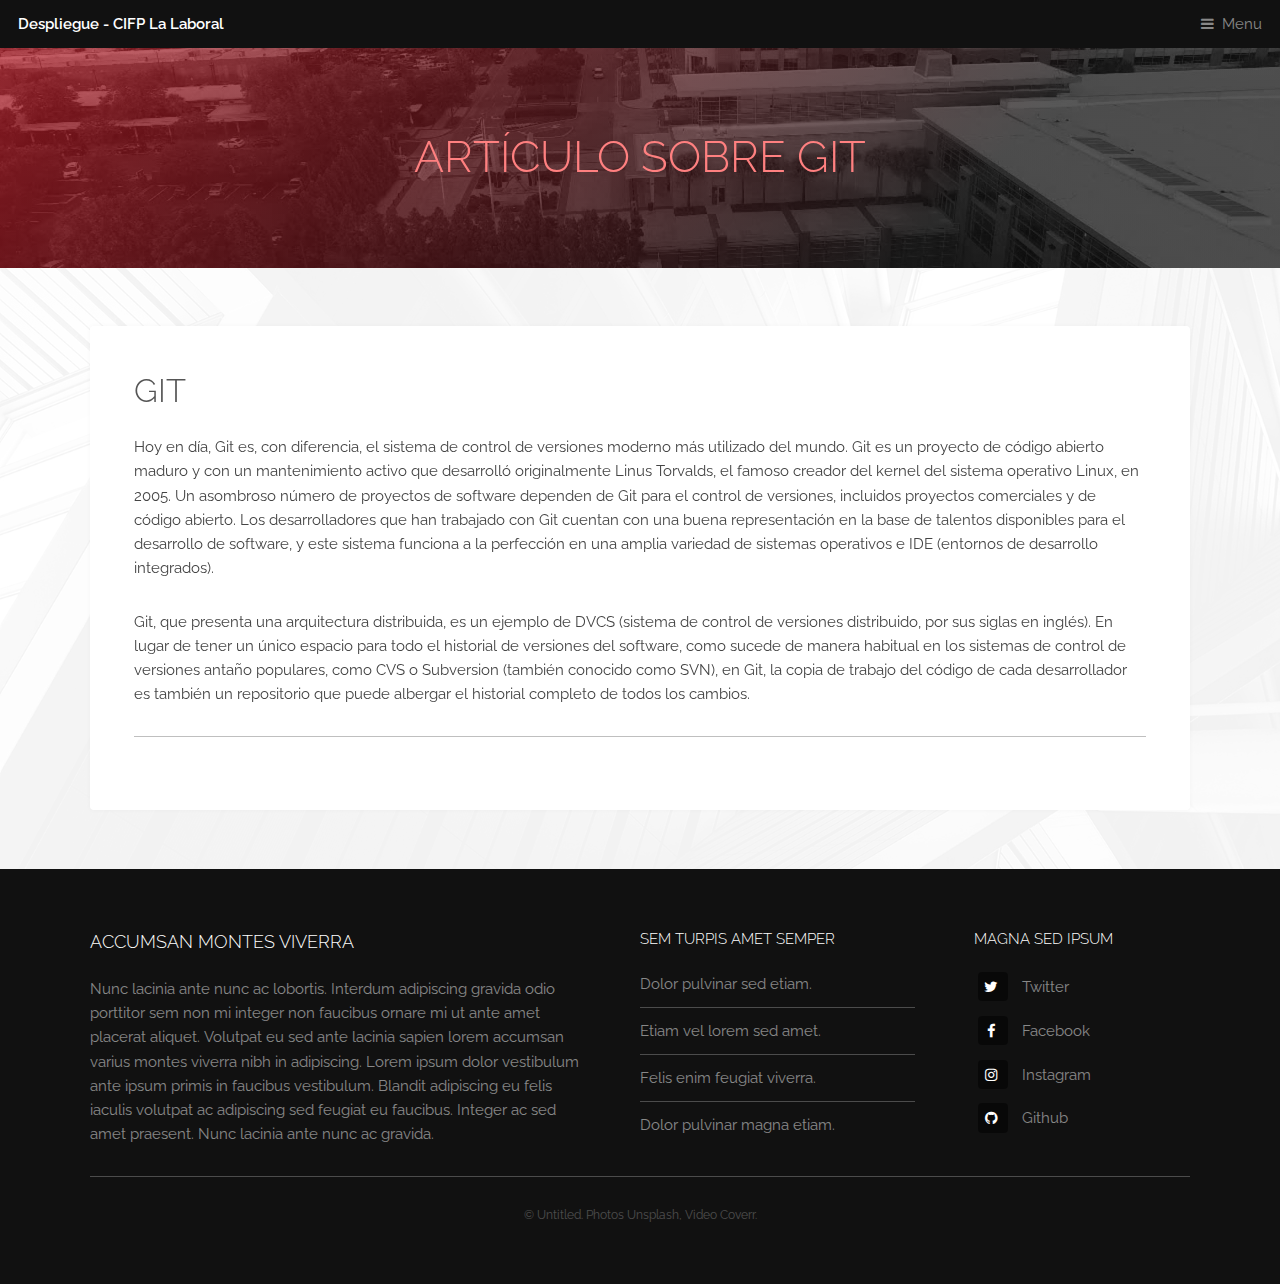
<file: articulo.html>
<!DOCTYPE HTML>
<!--
	Industrious by TEMPLATED
	templated.co @templatedco
	Released for free under the Creative Commons Attribution 3.0 license (templated.co/license)
-->
<html>
<head>
	<title>Despliegue de Aplicaciones Web</title>
	<meta charset="utf-8" />
	<meta name="viewport" content="width=device-width, initial-scale=1, user-scalable=no" />
	<meta name="description" content="" />
	<meta name="keywords" content="" />
	<link rel="stylesheet" href="assets/css/main.css" />
</head>

<body class="is-preload">

	<!-- Header -->
	<header id="header">
		<a class="logo" href="index.html">Despliegue - CIFP La Laboral</a>
		<nav>
			<a href="#menu">Menu</a>
		</nav>
	</header>

	<!-- Nav -->
	<nav id="menu">
		<ul class="links">
			<li><a href="index.html">Home</a></li>
			<li><a href="#">Elements</a></li>
			<li><a href="ejemplo.html">Ejemplo</a></li>
		</ul>
	</nav>

	<!-- Heading -->
	<div id="heading">
		<h1>ARTÍCULO SOBRE GIT</h1>
	</div>

	<!-- Main -->
	<section id="main" class="wrapper">
		<div class="inner">
			<div class="content">
				<header>
					<h2>Git</h2>
				</header>
				<p>Hoy en día, Git es, con diferencia, el sistema de control de versiones moderno más utilizado del mundo. Git es un proyecto de código abierto maduro y con un mantenimiento activo que desarrolló originalmente Linus Torvalds, el famoso creador del kernel del sistema operativo Linux, en 2005. Un asombroso número de proyectos de software dependen de Git para el control de versiones, incluidos proyectos comerciales y de código abierto. Los desarrolladores que han trabajado con Git cuentan con una buena representación en la base de talentos disponibles para el desarrollo de software, y este sistema funciona a la perfección en una amplia variedad de sistemas operativos e IDE (entornos de desarrollo integrados).</p>
				<p>Git, que presenta una arquitectura distribuida, es un ejemplo de DVCS (sistema de control de versiones distribuido, por sus siglas en inglés). En lugar de tener un único espacio para todo el historial de versiones del software, como sucede de manera habitual en los sistemas de control de versiones antaño populares, como CVS o Subversion (también conocido como SVN), en Git, la copia de trabajo del código de cada desarrollador es también un repositorio que puede albergar el historial completo de todos los cambios.</p>
				<hr />
				
			</div>
		</div>
	</section>

	<!-- Footer -->
	<footer id="footer">
				<div class="inner">
					<div class="content">
						<section>
							<h3>Accumsan montes viverra</h3>
							<p>Nunc lacinia ante nunc ac lobortis. Interdum adipiscing gravida odio porttitor sem non mi integer non faucibus ornare mi ut ante amet placerat aliquet. Volutpat eu sed ante lacinia sapien lorem accumsan varius montes viverra nibh in adipiscing. Lorem ipsum dolor vestibulum ante ipsum primis in faucibus vestibulum. Blandit adipiscing eu felis iaculis volutpat ac adipiscing sed feugiat eu faucibus. Integer ac sed amet praesent. Nunc lacinia ante nunc ac gravida.</p>
						</section>
						<section>
							<h4>Sem turpis amet semper</h4>
							<ul class="alt">
								<li><a href="#">Dolor pulvinar sed etiam.</a></li>
								<li><a href="#">Etiam vel lorem sed amet.</a></li>
								<li><a href="#">Felis enim feugiat viverra.</a></li>
								<li><a href="#">Dolor pulvinar magna etiam.</a></li>
							</ul>
						</section>
						<section>
							<h4>Magna sed ipsum</h4>
							<ul class="plain">
								<li><a href="#"><i class="icon fa-twitter">&nbsp;</i>Twitter</a></li>
								<li><a href="#"><i class="icon fa-facebook">&nbsp;</i>Facebook</a></li>
								<li><a href="#"><i class="icon fa-instagram">&nbsp;</i>Instagram</a></li>
								<li><a href="#"><i class="icon fa-github">&nbsp;</i>Github</a></li>
							</ul>
						</section>
					</div>
					<div class="copyright">
						&copy; Untitled. Photos <a href="https://unsplash.co">Unsplash</a>, Video <a href="https://coverr.co">Coverr</a>.
					</div>
				</div>
			</footer>

	<!-- Scripts -->
	<script src="assets/js/jquery.min.js"></script>
	<script src="assets/js/browser.min.js"></script>
	<script src="assets/js/breakpoints.min.js"></script>
	<script src="assets/js/util.js"></script>
	<script src="assets/js/main.js"></script>

</body>
</html>
</file>
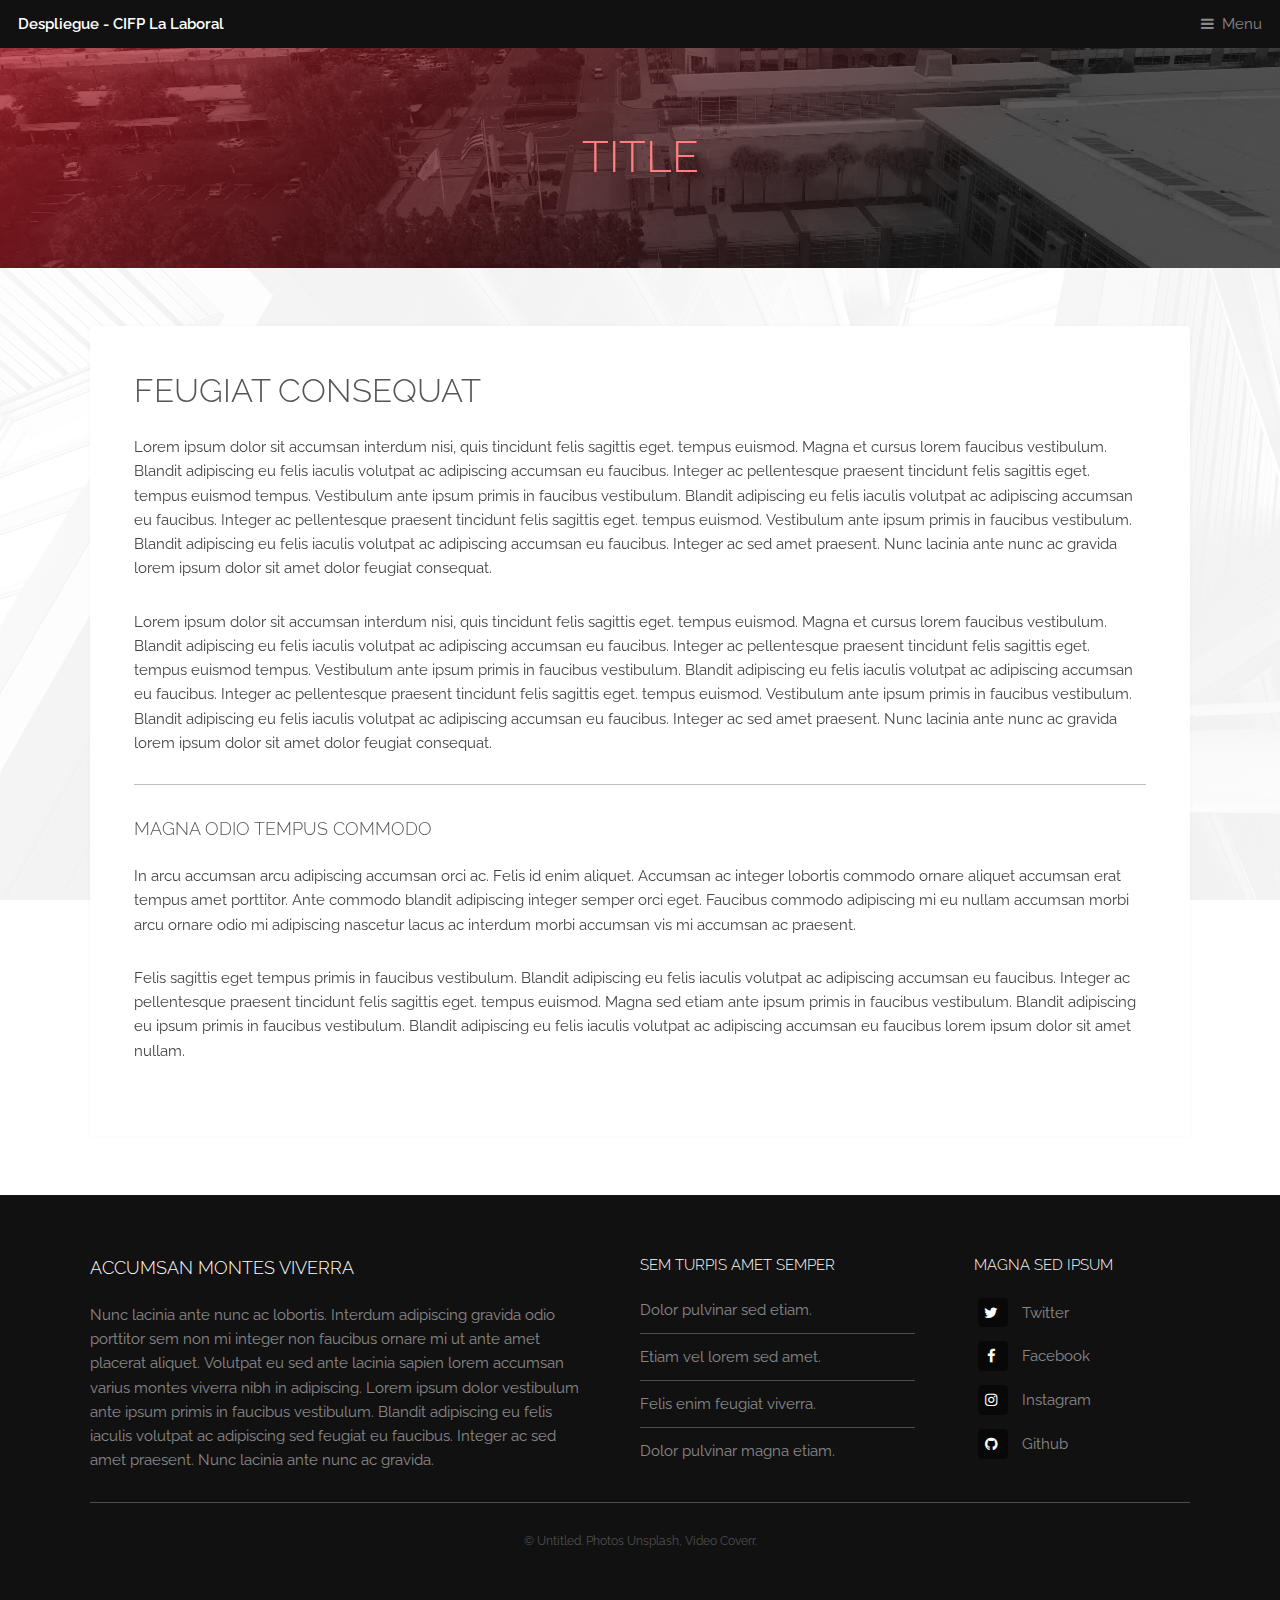
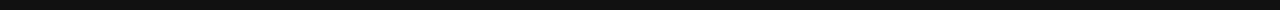
<file: ejemplo.html>
<!DOCTYPE HTML>
<!--
	Industrious by TEMPLATED
	templated.co @templatedco
	Released for free under the Creative Commons Attribution 3.0 license (templated.co/license)
-->
<html>
<head>
	<title>Despliegue de Aplicaciones Web</title>
	<meta charset="utf-8" />
	<meta name="viewport" content="width=device-width, initial-scale=1, user-scalable=no" />
	<meta name="description" content="" />
	<meta name="keywords" content="" />
	<link rel="stylesheet" href="assets/css/main.css" />
</head>

<body class="is-preload">

	<!-- Header -->
	<header id="header">
		<a class="logo" href="index.html">Despliegue - CIFP La Laboral</a>
		<nav>
			<a href="#menu">Menu</a>
		</nav>
	</header>

	<!-- Nav -->
	<nav id="menu">
		<ul class="links">
			<li><a href="index.html">Home</a></li>
			<li><a href="elements.html">Elements</a></li>
			<li><a href="generic.html">Ejemplo</a></li>
		</ul>
	</nav>

	<!-- Heading -->
	<div id="heading">
		<h1>Title</h1>
	</div>

	<!-- Main -->
	<section id="main" class="wrapper">
		<div class="inner">
			<div class="content">
				<header>
					<h2>Feugiat consequat</h2>
				</header>
				<p>Lorem ipsum dolor sit accumsan interdum nisi, quis tincidunt felis sagittis eget. tempus euismod. Magna et cursus lorem faucibus vestibulum. Blandit adipiscing eu felis iaculis volutpat ac adipiscing accumsan eu faucibus. Integer ac pellentesque praesent tincidunt felis sagittis eget. tempus euismod tempus. Vestibulum ante ipsum primis in faucibus vestibulum. Blandit adipiscing eu felis iaculis volutpat ac adipiscing accumsan eu faucibus. Integer ac pellentesque praesent tincidunt felis sagittis eget. tempus euismod. Vestibulum ante ipsum primis in faucibus vestibulum. Blandit adipiscing eu felis iaculis volutpat ac adipiscing accumsan eu faucibus. Integer ac sed amet praesent. Nunc lacinia ante nunc ac gravida lorem ipsum dolor sit amet dolor feugiat consequat. </p>
				<p>Lorem ipsum dolor sit accumsan interdum nisi, quis tincidunt felis sagittis eget. tempus euismod. Magna et cursus lorem faucibus vestibulum. Blandit adipiscing eu felis iaculis volutpat ac adipiscing accumsan eu faucibus. Integer ac pellentesque praesent tincidunt felis sagittis eget. tempus euismod tempus. Vestibulum ante ipsum primis in faucibus vestibulum. Blandit adipiscing eu felis iaculis volutpat ac adipiscing accumsan eu faucibus. Integer ac pellentesque praesent tincidunt felis sagittis eget. tempus euismod. Vestibulum ante ipsum primis in faucibus vestibulum. Blandit adipiscing eu felis iaculis volutpat ac adipiscing accumsan eu faucibus. Integer ac sed amet praesent. Nunc lacinia ante nunc ac gravida lorem ipsum dolor sit amet dolor feugiat consequat. </p>
				<hr />
				<h3>Magna odio tempus commodo</h3>
				<p>In arcu accumsan arcu adipiscing accumsan orci ac. Felis id enim aliquet. Accumsan ac integer lobortis commodo ornare aliquet accumsan erat tempus amet porttitor. Ante commodo blandit adipiscing integer semper orci eget. Faucibus commodo adipiscing mi eu nullam accumsan morbi arcu ornare odio mi adipiscing nascetur lacus ac interdum morbi accumsan vis mi accumsan ac praesent.</p>
				<p>Felis sagittis eget tempus primis in faucibus vestibulum. Blandit adipiscing eu felis iaculis volutpat ac adipiscing accumsan eu faucibus. Integer ac pellentesque praesent tincidunt felis sagittis eget. tempus euismod. Magna sed etiam ante ipsum primis in faucibus vestibulum. Blandit adipiscing eu ipsum primis in faucibus vestibulum. Blandit adipiscing eu felis iaculis volutpat ac adipiscing accumsan eu faucibus lorem ipsum dolor sit amet nullam.</p>
			</div>
		</div>
	</section>

	<!-- Footer -->
	<footer id="footer">
				<div class="inner">
					<div class="content">
						<section>
							<h3>Accumsan montes viverra</h3>
							<p>Nunc lacinia ante nunc ac lobortis. Interdum adipiscing gravida odio porttitor sem non mi integer non faucibus ornare mi ut ante amet placerat aliquet. Volutpat eu sed ante lacinia sapien lorem accumsan varius montes viverra nibh in adipiscing. Lorem ipsum dolor vestibulum ante ipsum primis in faucibus vestibulum. Blandit adipiscing eu felis iaculis volutpat ac adipiscing sed feugiat eu faucibus. Integer ac sed amet praesent. Nunc lacinia ante nunc ac gravida.</p>
						</section>
						<section>
							<h4>Sem turpis amet semper</h4>
							<ul class="alt">
								<li><a href="#">Dolor pulvinar sed etiam.</a></li>
								<li><a href="#">Etiam vel lorem sed amet.</a></li>
								<li><a href="#">Felis enim feugiat viverra.</a></li>
								<li><a href="#">Dolor pulvinar magna etiam.</a></li>
							</ul>
						</section>
						<section>
							<h4>Magna sed ipsum</h4>
							<ul class="plain">
								<li><a href="#"><i class="icon fa-twitter">&nbsp;</i>Twitter</a></li>
								<li><a href="#"><i class="icon fa-facebook">&nbsp;</i>Facebook</a></li>
								<li><a href="#"><i class="icon fa-instagram">&nbsp;</i>Instagram</a></li>
								<li><a href="#"><i class="icon fa-github">&nbsp;</i>Github</a></li>
							</ul>
						</section>
					</div>
					<div class="copyright">
						&copy; Untitled. Photos <a href="https://unsplash.co">Unsplash</a>, Video <a href="https://coverr.co">Coverr</a>.
					</div>
				</div>
			</footer>

	<!-- Scripts -->
	<script src="assets/js/jquery.min.js"></script>
	<script src="assets/js/browser.min.js"></script>
	<script src="assets/js/breakpoints.min.js"></script>
	<script src="assets/js/util.js"></script>
	<script src="assets/js/main.js"></script>

</body>
</html>
</file>
<file: assets/css/main.css>
@import url(font-awesome.min.css);
@import url("https://fonts.googleapis.com/css?family=Raleway:200,300,400,500,600");
/*
	Industrious by TEMPLATED
	templated.co @templatedco
	Released for free under the Creative Commons Attribution 3.0 license (templated.co/license)
*/
/* Basic */
@-ms-viewport {
  width: device-width; }
body {
  -ms-overflow-style: scrollbar; }

@media screen and (max-width: 480px) {
  html, body {
    min-width: 320px; } }
html {
  box-sizing: border-box; }

*, *:before, *:after {
  box-sizing: inherit; }

body {
  background: #ffffff; }
  body.is-preload *, body.is-preload *:before, body.is-preload *:after {
    -moz-animation: none !important;
    -webkit-animation: none !important;
    -ms-animation: none !important;
    animation: none !important;
    -moz-transition: none !important;
    -webkit-transition: none !important;
    -ms-transition: none !important;
    transition: none !important; }

html, body, div, span, applet, object,
iframe, h1, h2, h3, h4, h5, h6, p, blockquote,
pre, a, abbr, acronym, address, big, cite,
code, del, dfn, em, img, ins, kbd, q, s, samp,
small, strike, strong, sub, sup, tt, var, b,
u, i, center, dl, dt, dd, ol, ul, li, fieldset,
form, label, legend, table, caption, tbody,
tfoot, thead, tr, th, td, article, aside,
canvas, details, embed, figure, figcaption,
footer, header, hgroup, menu, nav, output, ruby,
section, summary, time, mark, audio, video {
  margin: 0;
  padding: 0;
  border: 0;
  font-size: 100%;
  font: inherit;
  vertical-align: baseline; }

article, aside, details, figcaption, figure,
footer, header, hgroup, menu, nav, section {
  display: block; }

body {
  line-height: 1; }

ol, ul {
  list-style: none; }

blockquote, q {
  quotes: none; }
  blockquote:before, blockquote:after, q:before, q:after {
    content: '';
    content: none; }

table {
  border-collapse: collapse;
  border-spacing: 0; }

body {
  -webkit-text-size-adjust: none; }

mark {
  background-color: transparent;
  color: inherit; }

input::-moz-focus-inner {
  border: 0;
  padding: 0; }

input, select, textarea {
  -moz-appearance: none;
  -webkit-appearance: none;
  -ms-appearance: none;
  appearance: none; }

/* Typography */
html {
  font-size: 13pt; }
  @media screen and (max-width: 1680px) {
    html {
      font-size: 11pt; } }
  @media screen and (max-width: 980px) {
    html {
      font-size: 12pt; } }
  @media screen and (max-width: 480px) {
    html {
      font-size: 11pt; } }

body {
  background-color: #ffffff;
  color: #444444; }

body, input, select, textarea {
  font-family: "Raleway", Arial, Helvetica, sans-serif;
  font-weight: 400;
  font-size: 1rem;
  line-height: 1.65; }

a {
  -moz-transition: color 0.2s ease-in-out;
  -webkit-transition: color 0.2s ease-in-out;
  -ms-transition: color 0.2s ease-in-out;
  transition: color 0.2s ease-in-out;
  text-decoration: underline; }
  a:hover {
    text-decoration: none; }

strong, b {
  font-weight: 600; }

em, i {
  font-style: italic; }

p {
  margin: 0 0 2rem 0; }

header.special {
  text-align: center;
  margin-bottom: 4rem; }
  header.special p {
    max-width: 75%;
    margin-left: auto;
    margin-right: auto; }

h1, h2, h3, h4, h5, h6 {
  font-weight: 300;
  line-height: 1.5;
  text-transform: uppercase;
  margin: 0 0 1.5rem 0; }
  h1 a, h2 a, h3 a, h4 a, h5 a, h6 a {
    color: inherit;
    text-decoration: none; }

h1 {
  font-size: 3rem;
  line-height: 1.2; 
  color: #ff8080 !important; }

h2 {
  font-size: 2.25rem;
  line-height: 1.3; }

.special h2 {
   color: #ff8080 !important; }

h3 {
  font-size: 1.25rem; }

h4 {
  font-size: 1rem; }

h5 {
  font-size: 0.9rem; }

h6 {
  font-size: 0.7rem; }

@media screen and (max-width: 736px) {
  h1 {
    font-size: 2.75rem;
    line-height: 1.3; }

  h2 {
    font-size: 1.75rem;
    line-height: 1.5; }

  h3 {
    font-size: 1.25rem; } }
sub {
  font-size: 0.8rem;
  position: relative;
  top: 0.5rem; }

sup {
  font-size: 0.8rem;
  position: relative;
  top: -0.5rem; }

blockquote {
  border-left: solid 0.5rem;
  font-style: italic;
  margin: 0 0 2rem 0;
  padding: 1rem 0 1rem 2rem; }

code {
  border-radius: 4px;
  border: solid 1px;
  font-family: "Courier New", monospace;
  font-size: 0.9rem;
  margin: 0 0.25rem;
  padding: 0.25rem 0.65rem; }

pre {
  -webkit-overflow-scrolling: touch;
  font-family: "Courier New", monospace;
  font-size: 0.9rem;
  margin: 0 0 2rem 0; }
  pre code {
    display: block;
    line-height: 1.75;
    padding: 1rem 1.5rem;
    overflow-x: auto; }

hr {
  border: 0;
  border-bottom: solid 1px;
  margin: 2rem 0; }
  hr.major {
    margin: 4rem 0; }

input, select, textarea {
  color: #555555; }

a {
  color: #ce1b28; }

strong, b {
  color: #555555; }

h1, h2, h3, h4, h5, h6 {
  color: #555555; }

blockquote {
  border-left-color: rgba(0, 0, 0, 0.25); }

code {
  background: rgba(0, 0, 0, 0.075);
  border-color: rgba(0, 0, 0, 0.25); }

hr {
  border-bottom-color: rgba(0, 0, 0, 0.25); }

/* Inner */
.inner {
  margin: 0 auto;
  width: 75rem;
  max-width: calc(100% - 6rem); }
  @media screen and (max-width: 480px) {
    .inner {
      max-width: calc(100% - 3rem); } }

/* Button */
input[type="submit"],
input[type="reset"],
input[type="button"],
button,
.button {
  -moz-appearance: none;
  -webkit-appearance: none;
  -ms-appearance: none;
  appearance: none;
  -moz-transition: background-color 0.2s ease-in-out, box-shadow 0.2s ease-in-out, color 0.2s ease-in-out;
  -webkit-transition: background-color 0.2s ease-in-out, box-shadow 0.2s ease-in-out, color 0.2s ease-in-out;
  -ms-transition: background-color 0.2s ease-in-out, box-shadow 0.2s ease-in-out, color 0.2s ease-in-out;
  transition: background-color 0.2s ease-in-out, box-shadow 0.2s ease-in-out, color 0.2s ease-in-out;
  border: 0;
  border-radius: 4px;
  cursor: pointer;
  display: inline-block;
  font-weight: 600;
  height: 3.25rem;
  line-height: 3.25rem;
  padding: 0 1.75rem;
  text-align: center;
  text-decoration: none;
  white-space: nowrap; }
  input[type="submit"].small,
  input[type="reset"].small,
  input[type="button"].small,
  button.small,
  .button.small {
    font-size: 0.8rem;
    height: 2.4375rem;
    line-height: 2.4375rem;
    padding: 0 1.25rem; }
  input[type="submit"].large,
  input[type="reset"].large,
  input[type="button"].large,
  button.large,
  .button.large {
    font-size: 1.35rem;
    height: 4.0625rem;
    line-height: 4.0625rem;
    padding: 0 2rem; }
  input[type="submit"].wide,
  input[type="reset"].wide,
  input[type="button"].wide,
  button.wide,
  .button.wide {
    min-width: 13rem; }
  input[type="submit"].icon:before,
  input[type="reset"].icon:before,
  input[type="button"].icon:before,
  button.icon:before,
  .button.icon:before {
    margin-right: 0.5rem; }
  input[type="submit"].fit,
  input[type="reset"].fit,
  input[type="button"].fit,
  button.fit,
  .button.fit {
    width: 100%; }
  input[type="submit"].disabled, input[type="submit"]:disabled,
  input[type="reset"].disabled,
  input[type="reset"]:disabled,
  input[type="button"].disabled,
  input[type="button"]:disabled,
  button.disabled,
  button:disabled,
  .button.disabled,
  .button:disabled {
    pointer-events: none;
    opacity: 0.25; }

input[type="submit"],
input[type="reset"],
input[type="button"],
button,
.button {
  background-color: transparent;
  box-shadow: inset 0 0 0 1px #555555;
  color: #555555 !important; }
  input[type="submit"]:hover,
  input[type="reset"]:hover,
  input[type="button"]:hover,
  button:hover,
  .button:hover {
    box-shadow: inset 0 0 0 1px #ce1b28;
    color: #ce1b28 !important; }
    input[type="submit"]:hover:active,
    input[type="reset"]:hover:active,
    input[type="button"]:hover:active,
    button:hover:active,
    .button:hover:active {
      background-color: rgba(206, 27, 40, 0.25); }
  input[type="submit"].primary,
  input[type="reset"].primary,
  input[type="button"].primary,
  button.primary,
  .button.primary {
    box-shadow: none;
    background-color: #ce1b28;
    color: #ffffff !important; }
    input[type="submit"].primary:hover,
    input[type="reset"].primary:hover,
    input[type="button"].primary:hover,
    button.primary:hover,
    .button.primary:hover {
      background-color: #e2212f;
      box-shadow: none; }
      input[type="submit"].primary:hover:active,
      input[type="reset"].primary:hover:active,
      input[type="button"].primary:hover:active,
      button.primary:hover:active,
      .button.primary:hover:active {
        background-color: #b71824; }

/* Form */
form {
  margin: 0 0 2rem 0; }

input[type="text"],
input[type="password"],
input[type="email"],
input[type="tel"],
input[type="search"],
input[type="url"],
select,
textarea {
  -moz-appearance: none;
  -webkit-appearance: none;
  -ms-appearance: none;
  appearance: none;
  border-radius: 4px;
  border: none;
  border: solid 1px;
  color: inherit;
  display: block;
  outline: 0;
  padding: 0 1rem;
  text-decoration: none;
  width: 100%; }
  input[type="text"]:invalid,
  input[type="password"]:invalid,
  input[type="email"]:invalid,
  input[type="tel"]:invalid,
  input[type="search"]:invalid,
  input[type="url"]:invalid,
  select:invalid,
  textarea:invalid {
    box-shadow: none; }

label {
  display: block;
  font-size: 1rem;
  font-weight: 600;
  margin: 0 0 1rem 0; }

input[type="text"],
input[type="password"],
input[type="email"],
input[type="tel"],
input[type="search"],
input[type="url"] {
  height: 3.25rem; }

select {
  background-size: 1.25rem;
  background-repeat: no-repeat;
  background-position: calc(100% - 1rem) center;
  height: 3.25rem;
  padding-right: 3.25rem;
  text-overflow: ellipsis; }
  select:focus::-ms-value {
    background-color: transparent; }
  select::-ms-expand {
    display: none; }

textarea {
  padding: 0.75rem 1rem; }

input[type="checkbox"],
input[type="radio"] {
  -moz-appearance: none;
  -webkit-appearance: none;
  -ms-appearance: none;
  appearance: none;
  display: block;
  float: left;
  margin-right: -2rem;
  opacity: 0;
  width: 1rem;
  z-index: -1; }
  input[type="checkbox"] + label,
  input[type="radio"] + label {
    text-decoration: none;
    cursor: pointer;
    display: inline-block;
    font-size: 1rem;
    font-weight: 400;
    padding-left: 2.825rem;
    padding-right: 0.875rem;
    position: relative; }
    input[type="checkbox"] + label:before,
    input[type="radio"] + label:before {
      -moz-osx-font-smoothing: grayscale;
      -webkit-font-smoothing: antialiased;
      font-family: FontAwesome;
      font-style: normal;
      font-weight: normal;
      text-transform: none !important; }
    input[type="checkbox"] + label:before,
    input[type="radio"] + label:before {
      border-radius: 4px;
      border: solid 1px;
      content: '';
      display: inline-block;
      height: 1.95rem;
      left: 0;
      line-height: 1.86875rem;
      position: absolute;
      text-align: center;
      top: -0.1625rem;
      width: 1.95rem; }
  input[type="checkbox"]:checked + label:before,
  input[type="radio"]:checked + label:before {
    content: '\f00c'; }

input[type="checkbox"] + label:before {
  border-radius: 4px; }

input[type="radio"] + label:before {
  border-radius: 100%; }

::-webkit-input-placeholder {
  opacity: 1.0; }

:-moz-placeholder {
  opacity: 1.0; }

::-moz-placeholder {
  opacity: 1.0; }

:-ms-input-placeholder {
  opacity: 1.0; }

label {
  color: #555555; }

input[type="text"],
input[type="password"],
input[type="email"],
input[type="tel"],
input[type="search"],
input[type="url"],
select,
textarea {
  background-color: rgba(0, 0, 0, 0.075);
  border-color: rgba(0, 0, 0, 0.25); }
  input[type="text"]:focus,
  input[type="password"]:focus,
  input[type="email"]:focus,
  input[type="tel"]:focus,
  input[type="search"]:focus,
  input[type="url"]:focus,
  select:focus,
  textarea:focus {
    border-color: #ce1b28;
    box-shadow: 0 0 0 1px #ce1b28; }

select {
  background-image: url("data:image/svg+xml;charset=utf8,%3Csvg xmlns='http://www.w3.org/2000/svg' width='40' height='40' preserveAspectRatio='none' viewBox='0 0 40 40'%3E%3Cpath d='M9.4,12.3l10.4,10.4l10.4-10.4c0.2-0.2,0.5-0.4,0.9-0.4c0.3,0,0.6,0.1,0.9,0.4l3.3,3.3c0.2,0.2,0.4,0.5,0.4,0.9 c0,0.4-0.1,0.6-0.4,0.9L20.7,31.9c-0.2,0.2-0.5,0.4-0.9,0.4c-0.3,0-0.6-0.1-0.9-0.4L4.3,17.3c-0.2-0.2-0.4-0.5-0.4-0.9 c0-0.4,0.1-0.6,0.4-0.9l3.3-3.3c0.2-0.2,0.5-0.4,0.9-0.4S9.1,12.1,9.4,12.3z' fill='rgba(0, 0, 0, 0.25)' /%3E%3C/svg%3E"); }
  select option {
    color: #444444;
    background-color: #ffffff; }

input[type="checkbox"] + label,
input[type="radio"] + label {
  color: #444444; }
  input[type="checkbox"] + label:before,
  input[type="radio"] + label:before {
    background: rgba(0, 0, 0, 0.075);
    border-color: rgba(0, 0, 0, 0.25); }
input[type="checkbox"]:checked + label:before,
input[type="radio"]:checked + label:before {
  background-color: #ce1b28;
  border-color: #ce1b28;
  color: #ffffff; }
input[type="checkbox"]:focus + label:before,
input[type="radio"]:focus + label:before {
  border-color: #ce1b28;
  box-shadow: 0 0 0 1px #ce1b28; }

::-webkit-input-placeholder {
  color: #bbbbbb !important; }

:-moz-placeholder {
  color: #bbbbbb !important; }

::-moz-placeholder {
  color: #bbbbbb !important; }

:-ms-input-placeholder {
  color: #bbbbbb !important; }

/* List */
ol {
  list-style: decimal;
  margin: 0 0 2rem 0;
  padding-left: 1.25rem; }
  ol li {
    padding-left: 0.25rem; }

ul {
  list-style: disc;
  margin: 0 0 2rem 0;
  padding-left: 1rem; }
  ul li {
    padding-left: 0.325rem; }
  ul.plain {
    list-style: none;
    padding-left: 0; }
    ul.plain li {
      margin-bottom: 1rem; }
      ul.plain li .icon {
        border-radius: 4px;
        color: #ffffff;
        display: inline-block;
        margin-right: 1rem;
        text-align: center;
        width: 2rem;
        height: 2rem;
        line-height: 2rem;
        background: rgba(0, 0, 0, 0.5); }
  ul.alt {
    list-style: none;
    padding-left: 0; }
    ul.alt li {
      border-top: solid 1px;
      padding: 0.75rem 0; }
      ul.alt li:first-child {
        border-top: 0;
        padding-top: 0; }
      ul.alt li:last-child {
        padding-bottom: 0; }

dl {
  margin: 0 0 2rem 0; }
  dl dt {
    display: block;
    font-weight: 600;
    margin: 0 0 1rem 0; }
  dl dd {
    margin-left: 1.5rem; }

ul.alt li {
  border-top-color: rgba(0, 0, 0, 0.25); }

/* Table */
.table-wrapper {
  -webkit-overflow-scrolling: touch;
  overflow-x: auto; }

table {
  margin: 0 0 2rem 0;
  width: 100%; }
  table tbody tr {
    border: solid 1px;
    border-left: 0;
    border-right: 0; }
  table td {
    padding: 0.75rem 0.75rem; }
  table th {
    font-size: 0.9rem;
    font-weight: 600;
    padding: 0 0.75rem 0.75rem 0.75rem;
    text-align: left; }
  table thead {
    border-bottom: solid 2px; }
  table tfoot {
    border-top: solid 2px; }
  table.alt {
    border-collapse: separate; }
    table.alt tbody tr td {
      border: solid 1px;
      border-left-width: 0;
      border-top-width: 0; }
      table.alt tbody tr td:first-child {
        border-left-width: 1px; }
    table.alt tbody tr:first-child td {
      border-top-width: 1px; }
    table.alt thead {
      border-bottom: 0; }
    table.alt tfoot {
      border-top: 0; }

table tbody tr {
  border-color: rgba(0, 0, 0, 0.25); }
  table tbody tr:nth-child(2n + 1) {
    background-color: rgba(0, 0, 0, 0.075); }
table th {
  color: #555555; }
table thead {
  border-bottom-color: rgba(0, 0, 0, 0.25); }
table tfoot {
  border-top-color: rgba(0, 0, 0, 0.25); }
table.alt tbody tr td {
  border-color: rgba(0, 0, 0, 0.25); }

/* Highlights */
.highlights {
  width: 100%;
  margin: 2.5rem 0;
  display: -moz-flex;
  display: -webkit-flex;
  display: -ms-flex;
  display: flex;
  -moz-flex-wrap: wrap;
  -webkit-flex-wrap: wrap;
  -ms-flex-wrap: wrap;
  flex-wrap: wrap;
  -moz-align-items: -moz-stretch;
  -webkit-align-items: -webkit-stretch;
  -ms-align-items: -ms-stretch;
  align-items: stretch; }
  .highlights > * {
    -moz-flex-shrink: 1;
    -webkit-flex-shrink: 1;
    -ms-flex-shrink: 1;
    flex-shrink: 1;
    -moz-flex-grow: 0;
    -webkit-flex-grow: 0;
    -ms-flex-grow: 0;
    flex-grow: 0; }
  .highlights > * {
    width: 33.3333333333%; }
  .highlights > * {
    padding: 1.5rem;
    width: calc(33.3333333333% + 1rem); }
  .highlights > :nth-child(-n + 3) {
    padding-top: 0; }
  .highlights > :nth-last-child(-n + 3) {
    padding-bottom: 0; }
  .highlights > :nth-child(3n + 1) {
    padding-left: 0; }
  .highlights > :nth-child(3n) {
    padding-right: 0; }
  .highlights > :nth-child(3n + 1),
  .highlights > :nth-child(3n) {
    width: calc(33.3333333333% + -0.5rem); }
  .highlights .content {
    border-radius: 4px;
    height: 100%;
    padding: 3rem;
    text-align: center; }
    .highlights .content .icon {
      font-size: 5rem; }
  .highlights > div > :last-child {
    margin-bottom: 0; }
  @media screen and (max-width: 980px) {
    .highlights > * {
      width: 50%; }
    .highlights > * {
      padding: 1rem;
      width: calc(33.3333333333% + 0.6666666667rem); }
    .highlights > :nth-child(-n + 3) {
      padding-top: 1rem; }
    .highlights > :nth-last-child(-n + 3) {
      padding-bottom: 1rem; }
    .highlights > :nth-child(3n + 1) {
      padding-left: 1rem; }
    .highlights > :nth-child(3n) {
      padding-right: 1rem; }
    .highlights > :nth-child(3n + 1),
    .highlights > :nth-child(3n) {
      padding: 1rem;
      width: calc(50% + 1rem); }
    .highlights > * {
      padding: 1rem;
      width: calc(50% + 1rem); }
    .highlights > :nth-child(-n + 2) {
      padding-top: 0; }
    .highlights > :nth-last-child(-n + 2) {
      padding-bottom: 0; }
    .highlights > :nth-child(2n + 1) {
      padding-left: 0; }
    .highlights > :nth-child(2n) {
      padding-right: 0; }
    .highlights > :nth-child(2n + 1),
    .highlights > :nth-child(2n) {
      width: calc(50% + 0rem); }
    .highlights .content {
      padding: 2rem; } }
  @media screen and (max-width: 736px) {
    .highlights > * {
      width: 100%; }
    .highlights > * {
      padding: 1rem;
      width: calc(33.3333333333% + 0.6666666667rem); }
    .highlights > :nth-child(-n + 3) {
      padding-top: 1rem; }
    .highlights > :nth-last-child(-n + 3) {
      padding-bottom: 1rem; }
    .highlights > :nth-child(3n + 1) {
      padding-left: 1rem; }
    .highlights > :nth-child(3n) {
      padding-right: 1rem; }
    .highlights > :nth-child(3n + 1),
    .highlights > :nth-child(3n) {
      padding: 1rem;
      width: calc(100% + 2rem); }
    .highlights > * {
      padding: 1rem;
      width: calc(50% + 1rem); }
    .highlights > :nth-child(-n + 2) {
      padding-top: 1rem; }
    .highlights > :nth-last-child(-n + 2) {
      padding-bottom: 1rem; }
    .highlights > :nth-child(2n + 1) {
      padding-left: 1rem; }
    .highlights > :nth-child(2n) {
      padding-right: 1rem; }
    .highlights > :nth-child(2n + 1),
    .highlights > :nth-child(2n) {
      padding: 1rem;
      width: calc(100% + 2rem); }
    .highlights > * {
      padding: 1rem;
      width: calc(100% + 2rem); }
    .highlights > :nth-child(-n + 1) {
      padding-top: 0; }
    .highlights > :nth-last-child(-n + 1) {
      padding-bottom: 0; }
    .highlights > :nth-child(1n + 1) {
      padding-left: 0; }
    .highlights > :nth-child(1n) {
      padding-right: 0; }
    .highlights > :nth-child(1n + 1),
    .highlights > :nth-child(1n) {
      width: calc(100% + 1rem); } }

.highlights .content {
  background: #ffffff;
  box-shadow: 0px 0px 4px 1px rgba(0, 0, 0, 0.025); }

/* Testimonials */
.testimonials {
  margin: 2.5rem 0;
  width: 100%;
  display: -moz-flex;
  display: -webkit-flex;
  display: -ms-flex;
  display: flex;
  -moz-flex-wrap: wrap;
  -webkit-flex-wrap: wrap;
  -ms-flex-wrap: wrap;
  flex-wrap: wrap;
  -moz-align-items: -moz-stretch;
  -webkit-align-items: -webkit-stretch;
  -ms-align-items: -ms-stretch;
  align-items: stretch; }
  .testimonials > * {
    -moz-flex-shrink: 1;
    -webkit-flex-shrink: 1;
    -ms-flex-shrink: 1;
    flex-shrink: 1;
    -moz-flex-grow: 0;
    -webkit-flex-grow: 0;
    -ms-flex-grow: 0;
    flex-grow: 0; }
  .testimonials > * {
    width: 33.3333333333%; }
  .testimonials > * {
    padding: 1.5rem;
    width: calc(33.3333333333% + 1rem); }
  .testimonials > :nth-child(-n + 3) {
    padding-top: 0; }
  .testimonials > :nth-last-child(-n + 3) {
    padding-bottom: 0; }
  .testimonials > :nth-child(3n + 1) {
    padding-left: 0; }
  .testimonials > :nth-child(3n) {
    padding-right: 0; }
  .testimonials > :nth-child(3n + 1),
  .testimonials > :nth-child(3n) {
    width: calc(33.3333333333% + -0.5rem); }
  .testimonials .content {
    border-radius: 4px;
    height: 100%;
    padding: 3rem; }
    .testimonials .content .author {
      display: -moz-flex;
      display: -webkit-flex;
      display: -ms-flex;
      display: flex;
      -moz-align-items: center;
      -webkit-align-items: center;
      -ms-align-items: center;
      align-items: center; }
      .testimonials .content .author blockquote {
        margin: 0; }
      .testimonials .content .author .image {
        margin-right: 2rem;
        width: 20%; }
        .testimonials .content .author .image img {
          border-radius: 100%;
          max-width: 100%; }
    .testimonials .content .credit {
      font-size: 0.75rem; }
    .testimonials .content p:last-child {
      margin: 0; }
  .testimonials > div > :last-child {
    margin-bottom: 0; }
  @media screen and (max-width: 980px) {
    .testimonials > * {
      width: 50%; }
    .testimonials > * {
      padding: 1rem;
      width: calc(33.3333333333% + 0.6666666667rem); }
    .testimonials > :nth-child(-n + 3) {
      padding-top: 1rem; }
    .testimonials > :nth-last-child(-n + 3) {
      padding-bottom: 1rem; }
    .testimonials > :nth-child(3n + 1) {
      padding-left: 1rem; }
    .testimonials > :nth-child(3n) {
      padding-right: 1rem; }
    .testimonials > :nth-child(3n + 1),
    .testimonials > :nth-child(3n) {
      padding: 1rem;
      width: calc(50% + 1rem); }
    .testimonials > * {
      padding: 1rem;
      width: calc(50% + 1rem); }
    .testimonials > :nth-child(-n + 2) {
      padding-top: 0; }
    .testimonials > :nth-last-child(-n + 2) {
      padding-bottom: 0; }
    .testimonials > :nth-child(2n + 1) {
      padding-left: 0; }
    .testimonials > :nth-child(2n) {
      padding-right: 0; }
    .testimonials > :nth-child(2n + 1),
    .testimonials > :nth-child(2n) {
      width: calc(50% + 0rem); }
    .testimonials .content {
      padding: 2rem; } }
  @media screen and (max-width: 736px) {
    .testimonials > * {
      width: 100%; }
    .testimonials > * {
      padding: 1rem;
      width: calc(33.3333333333% + 0.6666666667rem); }
    .testimonials > :nth-child(-n + 3) {
      padding-top: 1rem; }
    .testimonials > :nth-last-child(-n + 3) {
      padding-bottom: 1rem; }
    .testimonials > :nth-child(3n + 1) {
      padding-left: 1rem; }
    .testimonials > :nth-child(3n) {
      padding-right: 1rem; }
    .testimonials > :nth-child(3n + 1),
    .testimonials > :nth-child(3n) {
      padding: 1rem;
      width: calc(100% + 2rem); }
    .testimonials > * {
      padding: 1rem;
      width: calc(50% + 1rem); }
    .testimonials > :nth-child(-n + 2) {
      padding-top: 1rem; }
    .testimonials > :nth-last-child(-n + 2) {
      padding-bottom: 1rem; }
    .testimonials > :nth-child(2n + 1) {
      padding-left: 1rem; }
    .testimonials > :nth-child(2n) {
      padding-right: 1rem; }
    .testimonials > :nth-child(2n + 1),
    .testimonials > :nth-child(2n) {
      padding: 1rem;
      width: calc(100% + 2rem); }
    .testimonials > * {
      padding: 1rem;
      width: calc(100% + 2rem); }
    .testimonials > :nth-child(-n + 1) {
      padding-top: 0; }
    .testimonials > :nth-last-child(-n + 1) {
      padding-bottom: 0; }
    .testimonials > :nth-child(1n + 1) {
      padding-left: 0; }
    .testimonials > :nth-child(1n) {
      padding-right: 0; }
    .testimonials > :nth-child(1n + 1),
    .testimonials > :nth-child(1n) {
      width: calc(100% + 1rem); } }

.testimonials .content {
  background: #ffffff;
  box-shadow: 0px 0px 4px 1px rgba(0, 0, 0, 0.025); }
  .testimonials .content .credit strong {
    color: #ce1b28; }

/* Actions */
ul.actions {
  display: -moz-flex;
  display: -webkit-flex;
  display: -ms-flex;
  display: flex;
  cursor: default;
  list-style: none;
  margin-left: -1rem;
  padding-left: 0; }
  ul.actions li {
    padding: 0 0 0 1rem;
    vertical-align: middle; }
  ul.actions.special {
    -moz-justify-content: center;
    -webkit-justify-content: center;
    -ms-justify-content: center;
    justify-content: center;
    width: calc(100% + 1rem); }
  ul.actions.stacked {
    -moz-flex-direction: column;
    -webkit-flex-direction: column;
    -ms-flex-direction: column;
    flex-direction: column;
    margin-left: 0; }
    ul.actions.stacked li {
      padding: 1.3rem 0 0 0; }
      ul.actions.stacked li:first-child {
        padding-top: 0; }
  ul.actions.fit {
    width: calc(100% + 1rem); }
    ul.actions.fit li {
      -moz-flex-grow: 1;
      -webkit-flex-grow: 1;
      -ms-flex-grow: 1;
      flex-grow: 1;
      -moz-flex-shrink: 1;
      -webkit-flex-shrink: 1;
      -ms-flex-shrink: 1;
      flex-shrink: 1;
      width: 100%; }
      ul.actions.fit li > * {
        width: 100%; }
    ul.actions.fit.stacked {
      width: 100%; }
  @media screen and (max-width: 480px) {
    ul.actions:not(.fixed) {
      -moz-flex-direction: column;
      -webkit-flex-direction: column;
      -ms-flex-direction: column;
      flex-direction: column;
      margin-left: 0;
      width: 100% !important; }
      ul.actions:not(.fixed) li {
        -moz-flex-grow: 1;
        -webkit-flex-grow: 1;
        -ms-flex-grow: 1;
        flex-grow: 1;
        -moz-flex-shrink: 1;
        -webkit-flex-shrink: 1;
        -ms-flex-shrink: 1;
        flex-shrink: 1;
        padding: 1rem 0 0 0;
        text-align: center;
        width: 100%; }
        ul.actions:not(.fixed) li > * {
          width: 100%; }
        ul.actions:not(.fixed) li:first-child {
          padding-top: 0; }
        ul.actions:not(.fixed) li input[type="submit"],
        ul.actions:not(.fixed) li input[type="reset"],
        ul.actions:not(.fixed) li input[type="button"],
        ul.actions:not(.fixed) li button,
        ul.actions:not(.fixed) li .button {
          width: 100%; }
          ul.actions:not(.fixed) li input[type="submit"].icon:before,
          ul.actions:not(.fixed) li input[type="reset"].icon:before,
          ul.actions:not(.fixed) li input[type="button"].icon:before,
          ul.actions:not(.fixed) li button.icon:before,
          ul.actions:not(.fixed) li .button.icon:before {
            margin-left: -0.5rem; } }

/* Grid */
.row {
  display: flex;
  flex-wrap: wrap;
  box-sizing: border-box; }
  .row > * {
    box-sizing: border-box; }
  .row.gtr-uniform > * > :last-child {
    margin-bottom: 0; }

.row > .imp {
  order: -1; }
.row > .col-1 {
  width: 8.3333333333%; }
.row > .off-1 {
  margin-left: 8.3333333333%; }
.row > .col-2 {
  width: 16.6666666667%; }
.row > .off-2 {
  margin-left: 16.6666666667%; }
.row > .col-3 {
  width: 25%; }
.row > .off-3 {
  margin-left: 25%; }
.row > .col-4 {
  width: 33.3333333333%; }
.row > .off-4 {
  margin-left: 33.3333333333%; }
.row > .col-5 {
  width: 41.6666666667%; }
.row > .off-5 {
  margin-left: 41.6666666667%; }
.row > .col-6 {
  width: 50%; }
.row > .off-6 {
  margin-left: 50%; }
.row > .col-7 {
  width: 58.3333333333%; }
.row > .off-7 {
  margin-left: 58.3333333333%; }
.row > .col-8 {
  width: 66.6666666667%; }
.row > .off-8 {
  margin-left: 66.6666666667%; }
.row > .col-9 {
  width: 75%; }
.row > .off-9 {
  margin-left: 75%; }
.row > .col-10 {
  width: 83.3333333333%; }
.row > .off-10 {
  margin-left: 83.3333333333%; }
.row > .col-11 {
  width: 91.6666666667%; }
.row > .off-11 {
  margin-left: 91.6666666667%; }
.row > .col-12 {
  width: 100%; }
.row > .off-12 {
  margin-left: 100%; }
.row.gtr-0 {
  margin-top: 0;
  margin-left: 0rem; }
  .row.gtr-0 > * {
    padding: 0 0 0 0rem; }
  .row.gtr-0.gtr-uniform {
    margin-top: 0rem; }
    .row.gtr-0.gtr-uniform > * {
      padding-top: 0rem; }
.row.gtr-25 {
  margin-top: 0;
  margin-left: -0.75rem; }
  .row.gtr-25 > * {
    padding: 0 0 0 0.75rem; }
  .row.gtr-25.gtr-uniform {
    margin-top: -0.75rem; }
    .row.gtr-25.gtr-uniform > * {
      padding-top: 0.75rem; }
.row.gtr-50 {
  margin-top: 0;
  margin-left: -1.5rem; }
  .row.gtr-50 > * {
    padding: 0 0 0 1.5rem; }
  .row.gtr-50.gtr-uniform {
    margin-top: -1.5rem; }
    .row.gtr-50.gtr-uniform > * {
      padding-top: 1.5rem; }
.row {
  margin-top: 0;
  margin-left: -3rem; }
  .row > * {
    padding: 0 0 0 3rem; }
  .row.gtr-uniform {
    margin-top: -3rem; }
    .row.gtr-uniform > * {
      padding-top: 3rem; }
.row.gtr-150 {
  margin-top: 0;
  margin-left: -4.5rem; }
  .row.gtr-150 > * {
    padding: 0 0 0 4.5rem; }
  .row.gtr-150.gtr-uniform {
    margin-top: -4.5rem; }
    .row.gtr-150.gtr-uniform > * {
      padding-top: 4.5rem; }
.row.gtr-200 {
  margin-top: 0;
  margin-left: -6rem; }
  .row.gtr-200 > * {
    padding: 0 0 0 6rem; }
  .row.gtr-200.gtr-uniform {
    margin-top: -6rem; }
    .row.gtr-200.gtr-uniform > * {
      padding-top: 6rem; }

@media screen and (max-width: 1680px) {
  .row {
    display: flex;
    flex-wrap: wrap;
    box-sizing: border-box; }
    .row > * {
      box-sizing: border-box; }
    .row.gtr-uniform > * > :last-child {
      margin-bottom: 0; }

  .row > .imp-xlarge {
    order: -1; }
  .row > .col-1-xlarge {
    width: 8.3333333333%; }
  .row > .off-1-xlarge {
    margin-left: 8.3333333333%; }
  .row > .col-2-xlarge {
    width: 16.6666666667%; }
  .row > .off-2-xlarge {
    margin-left: 16.6666666667%; }
  .row > .col-3-xlarge {
    width: 25%; }
  .row > .off-3-xlarge {
    margin-left: 25%; }
  .row > .col-4-xlarge {
    width: 33.3333333333%; }
  .row > .off-4-xlarge {
    margin-left: 33.3333333333%; }
  .row > .col-5-xlarge {
    width: 41.6666666667%; }
  .row > .off-5-xlarge {
    margin-left: 41.6666666667%; }
  .row > .col-6-xlarge {
    width: 50%; }
  .row > .off-6-xlarge {
    margin-left: 50%; }
  .row > .col-7-xlarge {
    width: 58.3333333333%; }
  .row > .off-7-xlarge {
    margin-left: 58.3333333333%; }
  .row > .col-8-xlarge {
    width: 66.6666666667%; }
  .row > .off-8-xlarge {
    margin-left: 66.6666666667%; }
  .row > .col-9-xlarge {
    width: 75%; }
  .row > .off-9-xlarge {
    margin-left: 75%; }
  .row > .col-10-xlarge {
    width: 83.3333333333%; }
  .row > .off-10-xlarge {
    margin-left: 83.3333333333%; }
  .row > .col-11-xlarge {
    width: 91.6666666667%; }
  .row > .off-11-xlarge {
    margin-left: 91.6666666667%; }
  .row > .col-12-xlarge {
    width: 100%; }
  .row > .off-12-xlarge {
    margin-left: 100%; }
  .row.gtr-0 {
    margin-top: 0;
    margin-left: 0rem; }
    .row.gtr-0 > * {
      padding: 0 0 0 0rem; }
    .row.gtr-0.gtr-uniform {
      margin-top: 0rem; }
      .row.gtr-0.gtr-uniform > * {
        padding-top: 0rem; }
  .row.gtr-25 {
    margin-top: 0;
    margin-left: -0.75rem; }
    .row.gtr-25 > * {
      padding: 0 0 0 0.75rem; }
    .row.gtr-25.gtr-uniform {
      margin-top: -0.75rem; }
      .row.gtr-25.gtr-uniform > * {
        padding-top: 0.75rem; }
  .row.gtr-50 {
    margin-top: 0;
    margin-left: -1.5rem; }
    .row.gtr-50 > * {
      padding: 0 0 0 1.5rem; }
    .row.gtr-50.gtr-uniform {
      margin-top: -1.5rem; }
      .row.gtr-50.gtr-uniform > * {
        padding-top: 1.5rem; }
  .row {
    margin-top: 0;
    margin-left: -3rem; }
    .row > * {
      padding: 0 0 0 3rem; }
    .row.gtr-uniform {
      margin-top: -3rem; }
      .row.gtr-uniform > * {
        padding-top: 3rem; }
  .row.gtr-150 {
    margin-top: 0;
    margin-left: -4.5rem; }
    .row.gtr-150 > * {
      padding: 0 0 0 4.5rem; }
    .row.gtr-150.gtr-uniform {
      margin-top: -4.5rem; }
      .row.gtr-150.gtr-uniform > * {
        padding-top: 4.5rem; }
  .row.gtr-200 {
    margin-top: 0;
    margin-left: -6rem; }
    .row.gtr-200 > * {
      padding: 0 0 0 6rem; }
    .row.gtr-200.gtr-uniform {
      margin-top: -6rem; }
      .row.gtr-200.gtr-uniform > * {
        padding-top: 6rem; } }
@media screen and (max-width: 1280px) {
  .row {
    display: flex;
    flex-wrap: wrap;
    box-sizing: border-box; }
    .row > * {
      box-sizing: border-box; }
    .row.gtr-uniform > * > :last-child {
      margin-bottom: 0; }

  .row > .imp-large {
    order: -1; }
  .row > .col-1-large {
    width: 8.3333333333%; }
  .row > .off-1-large {
    margin-left: 8.3333333333%; }
  .row > .col-2-large {
    width: 16.6666666667%; }
  .row > .off-2-large {
    margin-left: 16.6666666667%; }
  .row > .col-3-large {
    width: 25%; }
  .row > .off-3-large {
    margin-left: 25%; }
  .row > .col-4-large {
    width: 33.3333333333%; }
  .row > .off-4-large {
    margin-left: 33.3333333333%; }
  .row > .col-5-large {
    width: 41.6666666667%; }
  .row > .off-5-large {
    margin-left: 41.6666666667%; }
  .row > .col-6-large {
    width: 50%; }
  .row > .off-6-large {
    margin-left: 50%; }
  .row > .col-7-large {
    width: 58.3333333333%; }
  .row > .off-7-large {
    margin-left: 58.3333333333%; }
  .row > .col-8-large {
    width: 66.6666666667%; }
  .row > .off-8-large {
    margin-left: 66.6666666667%; }
  .row > .col-9-large {
    width: 75%; }
  .row > .off-9-large {
    margin-left: 75%; }
  .row > .col-10-large {
    width: 83.3333333333%; }
  .row > .off-10-large {
    margin-left: 83.3333333333%; }
  .row > .col-11-large {
    width: 91.6666666667%; }
  .row > .off-11-large {
    margin-left: 91.6666666667%; }
  .row > .col-12-large {
    width: 100%; }
  .row > .off-12-large {
    margin-left: 100%; }
  .row.gtr-0 {
    margin-top: 0;
    margin-left: 0rem; }
    .row.gtr-0 > * {
      padding: 0 0 0 0rem; }
    .row.gtr-0.gtr-uniform {
      margin-top: 0rem; }
      .row.gtr-0.gtr-uniform > * {
        padding-top: 0rem; }
  .row.gtr-25 {
    margin-top: 0;
    margin-left: -0.375rem; }
    .row.gtr-25 > * {
      padding: 0 0 0 0.375rem; }
    .row.gtr-25.gtr-uniform {
      margin-top: -0.375rem; }
      .row.gtr-25.gtr-uniform > * {
        padding-top: 0.375rem; }
  .row.gtr-50 {
    margin-top: 0;
    margin-left: -0.75rem; }
    .row.gtr-50 > * {
      padding: 0 0 0 0.75rem; }
    .row.gtr-50.gtr-uniform {
      margin-top: -0.75rem; }
      .row.gtr-50.gtr-uniform > * {
        padding-top: 0.75rem; }
  .row {
    margin-top: 0;
    margin-left: -1.5rem; }
    .row > * {
      padding: 0 0 0 1.5rem; }
    .row.gtr-uniform {
      margin-top: -1.5rem; }
      .row.gtr-uniform > * {
        padding-top: 1.5rem; }
  .row.gtr-150 {
    margin-top: 0;
    margin-left: -2.25rem; }
    .row.gtr-150 > * {
      padding: 0 0 0 2.25rem; }
    .row.gtr-150.gtr-uniform {
      margin-top: -2.25rem; }
      .row.gtr-150.gtr-uniform > * {
        padding-top: 2.25rem; }
  .row.gtr-200 {
    margin-top: 0;
    margin-left: -3rem; }
    .row.gtr-200 > * {
      padding: 0 0 0 3rem; }
    .row.gtr-200.gtr-uniform {
      margin-top: -3rem; }
      .row.gtr-200.gtr-uniform > * {
        padding-top: 3rem; } }
@media screen and (max-width: 980px) {
  .row {
    display: flex;
    flex-wrap: wrap;
    box-sizing: border-box; }
    .row > * {
      box-sizing: border-box; }
    .row.gtr-uniform > * > :last-child {
      margin-bottom: 0; }

  .row > .imp-medium {
    order: -1; }
  .row > .col-1-medium {
    width: 8.3333333333%; }
  .row > .off-1-medium {
    margin-left: 8.3333333333%; }
  .row > .col-2-medium {
    width: 16.6666666667%; }
  .row > .off-2-medium {
    margin-left: 16.6666666667%; }
  .row > .col-3-medium {
    width: 25%; }
  .row > .off-3-medium {
    margin-left: 25%; }
  .row > .col-4-medium {
    width: 33.3333333333%; }
  .row > .off-4-medium {
    margin-left: 33.3333333333%; }
  .row > .col-5-medium {
    width: 41.6666666667%; }
  .row > .off-5-medium {
    margin-left: 41.6666666667%; }
  .row > .col-6-medium {
    width: 50%; }
  .row > .off-6-medium {
    margin-left: 50%; }
  .row > .col-7-medium {
    width: 58.3333333333%; }
  .row > .off-7-medium {
    margin-left: 58.3333333333%; }
  .row > .col-8-medium {
    width: 66.6666666667%; }
  .row > .off-8-medium {
    margin-left: 66.6666666667%; }
  .row > .col-9-medium {
    width: 75%; }
  .row > .off-9-medium {
    margin-left: 75%; }
  .row > .col-10-medium {
    width: 83.3333333333%; }
  .row > .off-10-medium {
    margin-left: 83.3333333333%; }
  .row > .col-11-medium {
    width: 91.6666666667%; }
  .row > .off-11-medium {
    margin-left: 91.6666666667%; }
  .row > .col-12-medium {
    width: 100%; }
  .row > .off-12-medium {
    margin-left: 100%; }
  .row.gtr-0 {
    margin-top: 0;
    margin-left: 0rem; }
    .row.gtr-0 > * {
      padding: 0 0 0 0rem; }
    .row.gtr-0.gtr-uniform {
      margin-top: 0rem; }
      .row.gtr-0.gtr-uniform > * {
        padding-top: 0rem; }
  .row.gtr-25 {
    margin-top: 0;
    margin-left: -0.375rem; }
    .row.gtr-25 > * {
      padding: 0 0 0 0.375rem; }
    .row.gtr-25.gtr-uniform {
      margin-top: -0.375rem; }
      .row.gtr-25.gtr-uniform > * {
        padding-top: 0.375rem; }
  .row.gtr-50 {
    margin-top: 0;
    margin-left: -0.75rem; }
    .row.gtr-50 > * {
      padding: 0 0 0 0.75rem; }
    .row.gtr-50.gtr-uniform {
      margin-top: -0.75rem; }
      .row.gtr-50.gtr-uniform > * {
        padding-top: 0.75rem; }
  .row {
    margin-top: 0;
    margin-left: -1.5rem; }
    .row > * {
      padding: 0 0 0 1.5rem; }
    .row.gtr-uniform {
      margin-top: -1.5rem; }
      .row.gtr-uniform > * {
        padding-top: 1.5rem; }
  .row.gtr-150 {
    margin-top: 0;
    margin-left: -2.25rem; }
    .row.gtr-150 > * {
      padding: 0 0 0 2.25rem; }
    .row.gtr-150.gtr-uniform {
      margin-top: -2.25rem; }
      .row.gtr-150.gtr-uniform > * {
        padding-top: 2.25rem; }
  .row.gtr-200 {
    margin-top: 0;
    margin-left: -3rem; }
    .row.gtr-200 > * {
      padding: 0 0 0 3rem; }
    .row.gtr-200.gtr-uniform {
      margin-top: -3rem; }
      .row.gtr-200.gtr-uniform > * {
        padding-top: 3rem; } }
@media screen and (max-width: 736px) {
  .row {
    display: flex;
    flex-wrap: wrap;
    box-sizing: border-box; }
    .row > * {
      box-sizing: border-box; }
    .row.gtr-uniform > * > :last-child {
      margin-bottom: 0; }

  .row > .imp-small {
    order: -1; }
  .row > .col-1-small {
    width: 8.3333333333%; }
  .row > .off-1-small {
    margin-left: 8.3333333333%; }
  .row > .col-2-small {
    width: 16.6666666667%; }
  .row > .off-2-small {
    margin-left: 16.6666666667%; }
  .row > .col-3-small {
    width: 25%; }
  .row > .off-3-small {
    margin-left: 25%; }
  .row > .col-4-small {
    width: 33.3333333333%; }
  .row > .off-4-small {
    margin-left: 33.3333333333%; }
  .row > .col-5-small {
    width: 41.6666666667%; }
  .row > .off-5-small {
    margin-left: 41.6666666667%; }
  .row > .col-6-small {
    width: 50%; }
  .row > .off-6-small {
    margin-left: 50%; }
  .row > .col-7-small {
    width: 58.3333333333%; }
  .row > .off-7-small {
    margin-left: 58.3333333333%; }
  .row > .col-8-small {
    width: 66.6666666667%; }
  .row > .off-8-small {
    margin-left: 66.6666666667%; }
  .row > .col-9-small {
    width: 75%; }
  .row > .off-9-small {
    margin-left: 75%; }
  .row > .col-10-small {
    width: 83.3333333333%; }
  .row > .off-10-small {
    margin-left: 83.3333333333%; }
  .row > .col-11-small {
    width: 91.6666666667%; }
  .row > .off-11-small {
    margin-left: 91.6666666667%; }
  .row > .col-12-small {
    width: 100%; }
  .row > .off-12-small {
    margin-left: 100%; }
  .row.gtr-0 {
    margin-top: 0;
    margin-left: 0rem; }
    .row.gtr-0 > * {
      padding: 0 0 0 0rem; }
    .row.gtr-0.gtr-uniform {
      margin-top: 0rem; }
      .row.gtr-0.gtr-uniform > * {
        padding-top: 0rem; }
  .row.gtr-25 {
    margin-top: 0;
    margin-left: -0.3125rem; }
    .row.gtr-25 > * {
      padding: 0 0 0 0.3125rem; }
    .row.gtr-25.gtr-uniform {
      margin-top: -0.3125rem; }
      .row.gtr-25.gtr-uniform > * {
        padding-top: 0.3125rem; }
  .row.gtr-50 {
    margin-top: 0;
    margin-left: -0.625rem; }
    .row.gtr-50 > * {
      padding: 0 0 0 0.625rem; }
    .row.gtr-50.gtr-uniform {
      margin-top: -0.625rem; }
      .row.gtr-50.gtr-uniform > * {
        padding-top: 0.625rem; }
  .row {
    margin-top: 0;
    margin-left: -1.25rem; }
    .row > * {
      padding: 0 0 0 1.25rem; }
    .row.gtr-uniform {
      margin-top: -1.25rem; }
      .row.gtr-uniform > * {
        padding-top: 1.25rem; }
  .row.gtr-150 {
    margin-top: 0;
    margin-left: -1.875rem; }
    .row.gtr-150 > * {
      padding: 0 0 0 1.875rem; }
    .row.gtr-150.gtr-uniform {
      margin-top: -1.875rem; }
      .row.gtr-150.gtr-uniform > * {
        padding-top: 1.875rem; }
  .row.gtr-200 {
    margin-top: 0;
    margin-left: -2.5rem; }
    .row.gtr-200 > * {
      padding: 0 0 0 2.5rem; }
    .row.gtr-200.gtr-uniform {
      margin-top: -2.5rem; }
      .row.gtr-200.gtr-uniform > * {
        padding-top: 2.5rem; } }
@media screen and (max-width: 480px) {
  .row {
    display: flex;
    flex-wrap: wrap;
    box-sizing: border-box; }
    .row > * {
      box-sizing: border-box; }
    .row.gtr-uniform > * > :last-child {
      margin-bottom: 0; }

  .row > .imp-xsmall {
    order: -1; }
  .row > .col-1-xsmall {
    width: 8.3333333333%; }
  .row > .off-1-xsmall {
    margin-left: 8.3333333333%; }
  .row > .col-2-xsmall {
    width: 16.6666666667%; }
  .row > .off-2-xsmall {
    margin-left: 16.6666666667%; }
  .row > .col-3-xsmall {
    width: 25%; }
  .row > .off-3-xsmall {
    margin-left: 25%; }
  .row > .col-4-xsmall {
    width: 33.3333333333%; }
  .row > .off-4-xsmall {
    margin-left: 33.3333333333%; }
  .row > .col-5-xsmall {
    width: 41.6666666667%; }
  .row > .off-5-xsmall {
    margin-left: 41.6666666667%; }
  .row > .col-6-xsmall {
    width: 50%; }
  .row > .off-6-xsmall {
    margin-left: 50%; }
  .row > .col-7-xsmall {
    width: 58.3333333333%; }
  .row > .off-7-xsmall {
    margin-left: 58.3333333333%; }
  .row > .col-8-xsmall {
    width: 66.6666666667%; }
  .row > .off-8-xsmall {
    margin-left: 66.6666666667%; }
  .row > .col-9-xsmall {
    width: 75%; }
  .row > .off-9-xsmall {
    margin-left: 75%; }
  .row > .col-10-xsmall {
    width: 83.3333333333%; }
  .row > .off-10-xsmall {
    margin-left: 83.3333333333%; }
  .row > .col-11-xsmall {
    width: 91.6666666667%; }
  .row > .off-11-xsmall {
    margin-left: 91.6666666667%; }
  .row > .col-12-xsmall {
    width: 100%; }
  .row > .off-12-xsmall {
    margin-left: 100%; }
  .row.gtr-0 {
    margin-top: 0;
    margin-left: 0rem; }
    .row.gtr-0 > * {
      padding: 0 0 0 0rem; }
    .row.gtr-0.gtr-uniform {
      margin-top: 0rem; }
      .row.gtr-0.gtr-uniform > * {
        padding-top: 0rem; }
  .row.gtr-25 {
    margin-top: 0;
    margin-left: -0.3125rem; }
    .row.gtr-25 > * {
      padding: 0 0 0 0.3125rem; }
    .row.gtr-25.gtr-uniform {
      margin-top: -0.3125rem; }
      .row.gtr-25.gtr-uniform > * {
        padding-top: 0.3125rem; }
  .row.gtr-50 {
    margin-top: 0;
    margin-left: -0.625rem; }
    .row.gtr-50 > * {
      padding: 0 0 0 0.625rem; }
    .row.gtr-50.gtr-uniform {
      margin-top: -0.625rem; }
      .row.gtr-50.gtr-uniform > * {
        padding-top: 0.625rem; }
  .row {
    margin-top: 0;
    margin-left: -1.25rem; }
    .row > * {
      padding: 0 0 0 1.25rem; }
    .row.gtr-uniform {
      margin-top: -1.25rem; }
      .row.gtr-uniform > * {
        padding-top: 1.25rem; }
  .row.gtr-150 {
    margin-top: 0;
    margin-left: -1.875rem; }
    .row.gtr-150 > * {
      padding: 0 0 0 1.875rem; }
    .row.gtr-150.gtr-uniform {
      margin-top: -1.875rem; }
      .row.gtr-150.gtr-uniform > * {
        padding-top: 1.875rem; }
  .row.gtr-200 {
    margin-top: 0;
    margin-left: -2.5rem; }
    .row.gtr-200 > * {
      padding: 0 0 0 2.5rem; }
    .row.gtr-200.gtr-uniform {
      margin-top: -2.5rem; }
      .row.gtr-200.gtr-uniform > * {
        padding-top: 2.5rem; } }
/* Icon */
.icon {
  text-decoration: none;
  border-bottom: none;
  position: relative; }
  .icon:before {
    -moz-osx-font-smoothing: grayscale;
    -webkit-font-smoothing: antialiased;
    font-family: FontAwesome;
    font-style: normal;
    font-weight: normal;
    text-transform: none !important; }
  .icon > .label {
    display: none; }

/* Icons */
ul.icons {
  cursor: default;
  list-style: none;
  padding-left: 0; }
  ul.icons li {
    display: inline-block;
    padding: 0 1rem 0 0; }
    ul.icons li:last-child {
      padding-right: 0; }
    ul.icons li .icon:before {
      font-size: 2rem; }

/* Image */
.image {
  border-radius: 4px;
  border: 0;
  display: inline-block;
  position: relative; }
  .image img {
    border-radius: 4px;
    display: block; }
  .image.left, .image.right {
    max-width: 40%; }
    .image.left img, .image.right img {
      width: 100%; }
  .image.left {
    float: left;
    margin: 0 2rem 2rem 0;
    top: 0.25rem; }
  .image.right {
    float: right;
    margin: 0 0 2rem 2rem;
    top: 0.25rem; }
  .image.fit {
    display: block;
    margin: 0 0 2rem 0;
    width: 100%; }
    .image.fit img {
      width: 100%; }
  .image.main {
    display: block;
    margin: 0 0 3rem 0;
    width: 100%; }
    .image.main img {
      width: 100%; }

/* Wrapper */
.wrapper {
  padding: 8rem 0 6rem 0 ;
  position: relative;
  z-index: 1; }
  @media screen and (max-width: 1280px) {
    .wrapper {
      padding: 4rem 0 2rem 0 ; } }
  @media screen and (max-width: 736px) {
    .wrapper {
      padding: 3rem 0 1rem 0 ; } }
  @media screen and (max-width: 480px) {
    .wrapper {
      padding: 2rem 0 0.1rem 0 ; } }

/* Banner */
#banner {
  -ms-flex-align: center;
  -ms-flex-pack: center;
  background-color: #111111;
  color: rgba(255, 255, 255, 0.5);
  -moz-align-items: center;
  -webkit-align-items: center;
  -ms-align-items: center;
  align-items: center;
  display: -moz-flex;
  display: -webkit-flex;
  display: -ms-flex;
  display: flex;
  -moz-justify-content: center;
  -webkit-justify-content: center;
  -ms-justify-content: center;
  justify-content: center;
  background-image: url("../../images/banner.jpg");
  background-position: center;
  background-repeat: no-repeat;
  background-size: cover;
  border-top: 0;
  display: -ms-flexbox;
  height: 35rem !important;
  min-height: 35rem;
  overflow: hidden;
  position: relative;
  text-align: center;
  width: 100%; }
  #banner input, #banner select, #banner textarea {
    color: #ffffff; }
  #banner a {
    color: #ce1b28; }
  #banner strong, #banner b {
    color: #ffffff; }
  #banner h1, #banner h2, #banner h3, #banner h4, #banner h5, #banner h6 {
    color: #ffffff; }
  #banner blockquote {
    border-left-color: rgba(255, 255, 255, 0.25); }
  #banner code {
    background: rgba(255, 255, 255, 0.075);
    border-color: rgba(255, 255, 255, 0.25); }
  #banner hr {
    border-bottom-color: rgba(255, 255, 255, 0.25); }
  #banner input[type="submit"],
  #banner input[type="reset"],
  #banner input[type="button"],
  #banner button,
  #banner .button {
    background-color: transparent;
    box-shadow: inset 0 0 0 1px #ffffff;
    color: #ffffff !important; }
    #banner input[type="submit"]:hover,
    #banner input[type="reset"]:hover,
    #banner input[type="button"]:hover,
    #banner button:hover,
    #banner .button:hover {
      box-shadow: inset 0 0 0 1px #ce1b28;
      color: #ce1b28 !important; }
      #banner input[type="submit"]:hover:active,
      #banner input[type="reset"]:hover:active,
      #banner input[type="button"]:hover:active,
      #banner button:hover:active,
      #banner .button:hover:active {
        background-color: rgba(206, 27, 40, 0.25); }
    #banner input[type="submit"].primary,
    #banner input[type="reset"].primary,
    #banner input[type="button"].primary,
    #banner button.primary,
    #banner .button.primary {
      box-shadow: none;
      background-color: #ce1b28;
      color: #ffffff !important; }
      #banner input[type="submit"].primary:hover,
      #banner input[type="reset"].primary:hover,
      #banner input[type="button"].primary:hover,
      #banner button.primary:hover,
      #banner .button.primary:hover {
        background-color: #e2212f;
        box-shadow: none; }
        #banner input[type="submit"].primary:hover:active,
        #banner input[type="reset"].primary:hover:active,
        #banner input[type="button"].primary:hover:active,
        #banner button.primary:hover:active,
        #banner .button.primary:hover:active {
          background-color: #b71824; }
  #banner label {
    color: #ffffff; }
  #banner input[type="text"],
  #banner input[type="password"],
  #banner input[type="email"],
  #banner input[type="tel"],
  #banner input[type="search"],
  #banner input[type="url"],
  #banner select,
  #banner textarea {
    background-color: rgba(255, 255, 255, 0.075);
    border-color: rgba(255, 255, 255, 0.25); }
    #banner input[type="text"]:focus,
    #banner input[type="password"]:focus,
    #banner input[type="email"]:focus,
    #banner input[type="tel"]:focus,
    #banner input[type="search"]:focus,
    #banner input[type="url"]:focus,
    #banner select:focus,
    #banner textarea:focus {
      border-color: #ce1b28;
      box-shadow: 0 0 0 1px #ce1b28; }
  #banner select {
    background-image: url("data:image/svg+xml;charset=utf8,%3Csvg xmlns='http://www.w3.org/2000/svg' width='40' height='40' preserveAspectRatio='none' viewBox='0 0 40 40'%3E%3Cpath d='M9.4,12.3l10.4,10.4l10.4-10.4c0.2-0.2,0.5-0.4,0.9-0.4c0.3,0,0.6,0.1,0.9,0.4l3.3,3.3c0.2,0.2,0.4,0.5,0.4,0.9 c0,0.4-0.1,0.6-0.4,0.9L20.7,31.9c-0.2,0.2-0.5,0.4-0.9,0.4c-0.3,0-0.6-0.1-0.9-0.4L4.3,17.3c-0.2-0.2-0.4-0.5-0.4-0.9 c0-0.4,0.1-0.6,0.4-0.9l3.3-3.3c0.2-0.2,0.5-0.4,0.9-0.4S9.1,12.1,9.4,12.3z' fill='rgba(255, 255, 255, 0.25)' /%3E%3C/svg%3E"); }
    #banner select option {
      color: rgba(255, 255, 255, 0.5);
      background-color: #111111; }
  #banner input[type="checkbox"] + label,
  #banner input[type="radio"] + label {
    color: rgba(255, 255, 255, 0.5); }
    #banner input[type="checkbox"] + label:before,
    #banner input[type="radio"] + label:before {
      background: rgba(255, 255, 255, 0.075);
      border-color: rgba(255, 255, 255, 0.25); }
  #banner input[type="checkbox"]:checked + label:before,
  #banner input[type="radio"]:checked + label:before {
    background-color: #ce1b28;
    border-color: #ce1b28;
    color: #ffffff; }
  #banner input[type="checkbox"]:focus + label:before,
  #banner input[type="radio"]:focus + label:before {
    border-color: #ce1b28;
    box-shadow: 0 0 0 1px #ce1b28; }
  #banner ::-webkit-input-placeholder {
    color: rgba(255, 255, 255, 0.4) !important; }
  #banner :-moz-placeholder {
    color: rgba(255, 255, 255, 0.4) !important; }
  #banner ::-moz-placeholder {
    color: rgba(255, 255, 255, 0.4) !important; }
  #banner :-ms-input-placeholder {
    color: rgba(255, 255, 255, 0.4) !important; }
  #banner ul.alt li {
    border-top-color: rgba(255, 255, 255, 0.25); }
  #banner table tbody tr {
    border-color: rgba(255, 255, 255, 0.25); }
    #banner table tbody tr:nth-child(2n + 1) {
      background-color: rgba(255, 255, 255, 0.075); }
  #banner table th {
    color: #ffffff; }
  #banner table thead {
    border-bottom-color: rgba(255, 255, 255, 0.25); }
  #banner table tfoot {
    border-top-color: rgba(255, 255, 255, 0.25); }
  #banner table.alt tbody tr td {
    border-color: rgba(255, 255, 255, 0.25); }
  #banner .highlights .content {
    background: #111111;
    box-shadow: 0px 0px 4px 1px rgba(255, 255, 255, 0.025); }
  #banner .testimonials .content {
    background: #111111;
    box-shadow: 0px 0px 4px 1px rgba(255, 255, 255, 0.025); }
    #banner .testimonials .content .credit strong {
      color: #ce1b28; }
  #banner > .inner {
    -moz-transform: scale(1.0);
    -webkit-transform: scale(1.0);
    -ms-transform: scale(1.0);
    transform: scale(1.0);
    -moz-transition: opacity 1s ease, -moz-transform 1s ease;
    -webkit-transition: opacity 1s ease, -webkit-transform 1s ease;
    -ms-transition: opacity 1s ease, -ms-transform 1s ease;
    transition: opacity 1s ease, transform 1s ease;
    opacity: 1;
    position: relative;
    z-index: 3; }
    #banner > .inner > :last-child {
      margin-bottom: 0; }
  #banner h1 {
    font-size: 4rem;
    margin-bottom: 1rem; }
  #banner p {
    font-size: 1.5rem; }
  #banner a {
    color: rgba(255, 255, 255, 0.5);
    text-decoration: none; }
    #banner a:hover {
      color: #ffffff; }
  #banner video {
    -moz-transform: translateX(50%) translateY(50%);
    -webkit-transform: translateX(50%) translateY(50%);
    -ms-transform: translateX(50%) translateY(50%);
    transform: translateX(50%) translateY(50%);
    bottom: 50%;
    height: auto;
    min-height: 100%;
    min-width: 100%;
    overflow: hidden;
    position: absolute;
    right: 50%;
    width: auto; }
  #banner:before {
    -moz-transition: opacity 3s ease;
    -webkit-transition: opacity 3s ease;
    -ms-transition: opacity 3s ease;
    transition: opacity 3s ease;
    -moz-transition-delay: 1.25s;
    -webkit-transition-delay: 1.25s;
    -ms-transition-delay: 1.25s;
    transition-delay: 1.25s;
    background: #111111;
    content: '';
    display: block;
    height: 100%;
    left: 0;
    opacity: 0.45;
    position: absolute;
    top: 0;
    width: 100%;
    z-index: 1; }
  #banner:after {
    background: linear-gradient(135deg, #ce1b28 0%, #111111 74%);
    content: ' ';
    display: block;
    height: 100%;
    left: 0;
    opacity: 0.6;
    position: absolute;
    top: 0;
    webkit-linear-gradientidth: 100%;
    width: 100%;
    z-index: 1; }
  #banner.small {
    height: 30vh !important;
    min-height: 30vh; }
  @media screen and (max-width: 1280px) {
    #banner video {
      display: none; } }
  @media screen and (max-width: 736px) {
    #banner {
      height: auto !important;
      min-height: 0;
      padding: 4rem 2rem 4rem 2rem; }
      #banner .inner {
        width: 100%; }
      #banner h1 {
        font-size: 1.75rem;
        margin-bottom: 0.5rem;
        padding-bottom: 0; }
      #banner p {
        font-size: 1.25rem; }
      #banner br {
        display: none; }
      #banner .button {
        width: 100%; } }
  @media screen and (max-width: 480px) {
    #banner p {
      font-size: 1rem; } }
  body.is-preload #banner .inner {
    -moz-transform: scale(0.99);
    -webkit-transform: scale(0.99);
    -ms-transform: scale(0.99);
    transform: scale(0.99);
    opacity: 0; }
  body.is-preload #banner:before {
    opacity: 1; }

/* CTA */
#cta {
  background-color: #ce1b28;
  color: rgba(255, 255, 255, 0.75);
  background-attachment: fixed;
  background-image: linear-gradient(rgba(206, 27, 40, 0.25), rgba(206, 27, 40, 0.25)), url(../../images/cta01.jpg);
  background-position: bottom;
  background-repeat: no-repeat;
  background-size: cover;
  position: relative;
  text-align: center;
  z-index: 1; }
  #cta input, #cta select, #cta textarea {
    color: #ffffff; }
  #cta a {
    color: #ffffff; }
  #cta strong, #cta b {
    color: #ffffff; }
  #cta h1, #cta h2, #cta h3, #cta h4, #cta h5, #cta h6 {
    color: #ffffff; }
  #cta blockquote {
    border-left-color: rgba(255, 255, 255, 0.25); }
  #cta code {
    background: rgba(255, 255, 255, 0.075);
    border-color: rgba(255, 255, 255, 0.25); }
  #cta hr {
    border-bottom-color: rgba(255, 255, 255, 0.25); }
  #cta input[type="submit"],
  #cta input[type="reset"],
  #cta input[type="button"],
  #cta button,
  #cta .button {
    background-color: transparent;
    box-shadow: inset 0 0 0 1px #ffffff;
    color: #ffffff !important; }
    #cta input[type="submit"]:hover,
    #cta input[type="reset"]:hover,
    #cta input[type="button"]:hover,
    #cta button:hover,
    #cta .button:hover {
      background-color: rgba(255, 255, 255, 0.1); }
      #cta input[type="submit"]:hover:active,
      #cta input[type="reset"]:hover:active,
      #cta input[type="button"]:hover:active,
      #cta button:hover:active,
      #cta .button:hover:active {
        background-color: rgba(255, 255, 255, 0.25); }
    #cta input[type="submit"].primary,
    #cta input[type="reset"].primary,
    #cta input[type="button"].primary,
    #cta button.primary,
    #cta .button.primary {
      box-shadow: none;
      background-color: #ffffff;
      color: #ce1b28 !important; }
      #cta input[type="submit"].primary:hover,
      #cta input[type="reset"].primary:hover,
      #cta input[type="button"].primary:hover,
      #cta button.primary:hover,
      #cta .button.primary:hover {
        background-color: rgba(255, 255, 255, 0.875);
        box-shadow: none; }
        #cta input[type="submit"].primary:hover:active,
        #cta input[type="reset"].primary:hover:active,
        #cta input[type="button"].primary:hover:active,
        #cta button.primary:hover:active,
        #cta .button.primary:hover:active {
          background-color: rgba(255, 255, 255, 0.5); }
  #cta label {
    color: #ffffff; }
  #cta input[type="text"],
  #cta input[type="password"],
  #cta input[type="email"],
  #cta input[type="tel"],
  #cta input[type="search"],
  #cta input[type="url"],
  #cta select,
  #cta textarea {
    background-color: rgba(255, 255, 255, 0.075);
    border-color: rgba(255, 255, 255, 0.25); }
    #cta input[type="text"]:focus,
    #cta input[type="password"]:focus,
    #cta input[type="email"]:focus,
    #cta input[type="tel"]:focus,
    #cta input[type="search"]:focus,
    #cta input[type="url"]:focus,
    #cta select:focus,
    #cta textarea:focus {
      border-color: #ffffff;
      box-shadow: 0 0 0 1px #ffffff; }
  #cta select {
    background-image: url("data:image/svg+xml;charset=utf8,%3Csvg xmlns='http://www.w3.org/2000/svg' width='40' height='40' preserveAspectRatio='none' viewBox='0 0 40 40'%3E%3Cpath d='M9.4,12.3l10.4,10.4l10.4-10.4c0.2-0.2,0.5-0.4,0.9-0.4c0.3,0,0.6,0.1,0.9,0.4l3.3,3.3c0.2,0.2,0.4,0.5,0.4,0.9 c0,0.4-0.1,0.6-0.4,0.9L20.7,31.9c-0.2,0.2-0.5,0.4-0.9,0.4c-0.3,0-0.6-0.1-0.9-0.4L4.3,17.3c-0.2-0.2-0.4-0.5-0.4-0.9 c0-0.4,0.1-0.6,0.4-0.9l3.3-3.3c0.2-0.2,0.5-0.4,0.9-0.4S9.1,12.1,9.4,12.3z' fill='rgba(255, 255, 255, 0.25)' /%3E%3C/svg%3E"); }
    #cta select option {
      color: rgba(255, 255, 255, 0.75);
      background-color: #ce1b28; }
  #cta input[type="checkbox"] + label,
  #cta input[type="radio"] + label {
    color: rgba(255, 255, 255, 0.75); }
    #cta input[type="checkbox"] + label:before,
    #cta input[type="radio"] + label:before {
      background: rgba(255, 255, 255, 0.075);
      border-color: rgba(255, 255, 255, 0.25); }
  #cta input[type="checkbox"]:checked + label:before,
  #cta input[type="radio"]:checked + label:before {
    background-color: #ffffff;
    border-color: #ffffff;
    color: #ce1b28; }
  #cta input[type="checkbox"]:focus + label:before,
  #cta input[type="radio"]:focus + label:before {
    border-color: #ffffff;
    box-shadow: 0 0 0 1px #ffffff; }
  #cta ::-webkit-input-placeholder {
    color: rgba(255, 255, 255, 0.4) !important; }
  #cta :-moz-placeholder {
    color: rgba(255, 255, 255, 0.4) !important; }
  #cta ::-moz-placeholder {
    color: rgba(255, 255, 255, 0.4) !important; }
  #cta :-ms-input-placeholder {
    color: rgba(255, 255, 255, 0.4) !important; }
  #cta ul.alt li {
    border-top-color: rgba(255, 255, 255, 0.25); }
  #cta table tbody tr {
    border-color: rgba(255, 255, 255, 0.25); }
    #cta table tbody tr:nth-child(2n + 1) {
      background-color: rgba(255, 255, 255, 0.075); }
  #cta table th {
    color: #ffffff; }
  #cta table thead {
    border-bottom-color: rgba(255, 255, 255, 0.25); }
  #cta table tfoot {
    border-top-color: rgba(255, 255, 255, 0.25); }
  #cta table.alt tbody tr td {
    border-color: rgba(255, 255, 255, 0.25); }
  #cta .highlights .content {
    background: #ce1b28;
    box-shadow: 0px 0px 4px 1px rgba(255, 255, 255, 0.025); }
  #cta .testimonials .content {
    background: #ce1b28;
    box-shadow: 0px 0px 4px 1px rgba(255, 255, 255, 0.025); }
    #cta .testimonials .content .credit strong {
      color: #ce1b28; }
  #cta .inner {
    position: relative;
    z-index: 3; }
  @media screen and (max-width: 980px) {
    #cta {
      background-attachment: scroll; } }

/* Footer */
#footer {
  background-color: #111111;
  color: rgba(255, 255, 255, 0.5);
  padding: 8rem 0 6rem 0 ; }
  #footer input, #footer select, #footer textarea {
    color: #ffffff; }
  #footer a {
    color: #ce1b28; }
  #footer strong, #footer b {
    color: #ffffff; }
  #footer h1, #footer h2, #footer h3, #footer h4, #footer h5, #footer h6 {
    color: #ffffff; }
  #footer blockquote {
    border-left-color: rgba(255, 255, 255, 0.25); }
  #footer code {
    background: rgba(255, 255, 255, 0.075);
    border-color: rgba(255, 255, 255, 0.25); }
  #footer hr {
    border-bottom-color: rgba(255, 255, 255, 0.25); }
  #footer input[type="submit"],
  #footer input[type="reset"],
  #footer input[type="button"],
  #footer button,
  #footer .button {
    background-color: transparent;
    box-shadow: inset 0 0 0 1px #ffffff;
    color: #ffffff !important; }
    #footer input[type="submit"]:hover,
    #footer input[type="reset"]:hover,
    #footer input[type="button"]:hover,
    #footer button:hover,
    #footer .button:hover {
      box-shadow: inset 0 0 0 1px #ce1b28;
      color: #ce1b28 !important; }
      #footer input[type="submit"]:hover:active,
      #footer input[type="reset"]:hover:active,
      #footer input[type="button"]:hover:active,
      #footer button:hover:active,
      #footer .button:hover:active {
        background-color: rgba(206, 27, 40, 0.25); }
    #footer input[type="submit"].primary,
    #footer input[type="reset"].primary,
    #footer input[type="button"].primary,
    #footer button.primary,
    #footer .button.primary {
      box-shadow: none;
      background-color: #ce1b28;
      color: #ffffff !important; }
      #footer input[type="submit"].primary:hover,
      #footer input[type="reset"].primary:hover,
      #footer input[type="button"].primary:hover,
      #footer button.primary:hover,
      #footer .button.primary:hover {
        background-color: #e2212f;
        box-shadow: none; }
        #footer input[type="submit"].primary:hover:active,
        #footer input[type="reset"].primary:hover:active,
        #footer input[type="button"].primary:hover:active,
        #footer button.primary:hover:active,
        #footer .button.primary:hover:active {
          background-color: #b71824; }
  #footer label {
    color: #ffffff; }
  #footer input[type="text"],
  #footer input[type="password"],
  #footer input[type="email"],
  #footer input[type="tel"],
  #footer input[type="search"],
  #footer input[type="url"],
  #footer select,
  #footer textarea {
    background-color: rgba(255, 255, 255, 0.075);
    border-color: rgba(255, 255, 255, 0.25); }
    #footer input[type="text"]:focus,
    #footer input[type="password"]:focus,
    #footer input[type="email"]:focus,
    #footer input[type="tel"]:focus,
    #footer input[type="search"]:focus,
    #footer input[type="url"]:focus,
    #footer select:focus,
    #footer textarea:focus {
      border-color: #ce1b28;
      box-shadow: 0 0 0 1px #ce1b28; }
  #footer select {
    background-image: url("data:image/svg+xml;charset=utf8,%3Csvg xmlns='http://www.w3.org/2000/svg' width='40' height='40' preserveAspectRatio='none' viewBox='0 0 40 40'%3E%3Cpath d='M9.4,12.3l10.4,10.4l10.4-10.4c0.2-0.2,0.5-0.4,0.9-0.4c0.3,0,0.6,0.1,0.9,0.4l3.3,3.3c0.2,0.2,0.4,0.5,0.4,0.9 c0,0.4-0.1,0.6-0.4,0.9L20.7,31.9c-0.2,0.2-0.5,0.4-0.9,0.4c-0.3,0-0.6-0.1-0.9-0.4L4.3,17.3c-0.2-0.2-0.4-0.5-0.4-0.9 c0-0.4,0.1-0.6,0.4-0.9l3.3-3.3c0.2-0.2,0.5-0.4,0.9-0.4S9.1,12.1,9.4,12.3z' fill='rgba(255, 255, 255, 0.25)' /%3E%3C/svg%3E"); }
    #footer select option {
      color: rgba(255, 255, 255, 0.5);
      background-color: #111111; }
  #footer input[type="checkbox"] + label,
  #footer input[type="radio"] + label {
    color: rgba(255, 255, 255, 0.5); }
    #footer input[type="checkbox"] + label:before,
    #footer input[type="radio"] + label:before {
      background: rgba(255, 255, 255, 0.075);
      border-color: rgba(255, 255, 255, 0.25); }
  #footer input[type="checkbox"]:checked + label:before,
  #footer input[type="radio"]:checked + label:before {
    background-color: #ce1b28;
    border-color: #ce1b28;
    color: #ffffff; }
  #footer input[type="checkbox"]:focus + label:before,
  #footer input[type="radio"]:focus + label:before {
    border-color: #ce1b28;
    box-shadow: 0 0 0 1px #ce1b28; }
  #footer ::-webkit-input-placeholder {
    color: rgba(255, 255, 255, 0.4) !important; }
  #footer :-moz-placeholder {
    color: rgba(255, 255, 255, 0.4) !important; }
  #footer ::-moz-placeholder {
    color: rgba(255, 255, 255, 0.4) !important; }
  #footer :-ms-input-placeholder {
    color: rgba(255, 255, 255, 0.4) !important; }
  #footer ul.alt li {
    border-top-color: rgba(255, 255, 255, 0.25); }
  #footer table tbody tr {
    border-color: rgba(255, 255, 255, 0.25); }
    #footer table tbody tr:nth-child(2n + 1) {
      background-color: rgba(255, 255, 255, 0.075); }
  #footer table th {
    color: #ffffff; }
  #footer table thead {
    border-bottom-color: rgba(255, 255, 255, 0.25); }
  #footer table tfoot {
    border-top-color: rgba(255, 255, 255, 0.25); }
  #footer table.alt tbody tr td {
    border-color: rgba(255, 255, 255, 0.25); }
  #footer .highlights .content {
    background: #111111;
    box-shadow: 0px 0px 4px 1px rgba(255, 255, 255, 0.025); }
  #footer .testimonials .content {
    background: #111111;
    box-shadow: 0px 0px 4px 1px rgba(255, 255, 255, 0.025); }
    #footer .testimonials .content .credit strong {
      color: #ce1b28; }
  #footer a {
    color: rgba(255, 255, 255, 0.5);
    text-decoration: none; }
    #footer a:hover {
      color: #ce1b28; }
  #footer .content {
    display: -moz-flex;
    display: -webkit-flex;
    display: -ms-flex;
    display: flex; }
    #footer .content section {
      width: 25%; }
      #footer .content section:first-child {
        width: 50%;
        padding-right: 4rem; }
      #footer .content section:last-child {
        padding-left: 4rem; }
  #footer .copyright {
    border-top: 1px solid;
    font-size: 0.8rem;
    opacity: 0.5;
    padding: 2rem 0;
    text-align: center; }
  @media screen and (max-width: 1280px) {
    #footer {
      padding: 4rem 0 2rem 0 ; } }
  @media screen and (max-width: 980px) {
    #footer .content {
      -moz-flex-wrap: wrap;
      -webkit-flex-wrap: wrap;
      -ms-flex-wrap: wrap;
      flex-wrap: wrap; }
      #footer .content section {
        width: 50%; }
        #footer .content section:first-child {
          width: 100%;
          padding-right: 0; } }
  @media screen and (max-width: 736px) {
    #footer {
      padding: 3rem 0 1rem 0 ; }
      #footer .content section {
        width: 100%; }
        #footer .content section:last-child {
          padding-left: 0; } }
  @media screen and (max-width: 480px) {
    #footer {
      padding: 2rem 0 0.1rem 0 ; } }

/* Header */
body {
  padding-top: 3.25rem; }
  body:before {
    content: ' ';
    background-image: url(../../images/bg.jpg);
    background-size: cover;
    background-repeat: no-repeat;
    background-attachment: fixed;
    display: block;
    position: fixed;
    left: 0;
    top: 0;
    width: 100%;
    height: 100%;
    z-index: -1;
    opacity: 0.05; }

#header {
  -moz-align-items: center;
  -webkit-align-items: center;
  -ms-align-items: center;
  align-items: center;
  display: -moz-flex;
  display: -webkit-flex;
  display: -ms-flex;
  display: flex;
  -moz-justify-content: space-between;
  -webkit-justify-content: space-between;
  -ms-justify-content: space-between;
  justify-content: space-between;
  background: #111111;
  color: rgba(255, 255, 255, 0.5);
  cursor: default;
  height: 3.25rem;
  left: 0;
  line-height: 3.25rem;
  position: fixed;
  top: 0;
  width: 100%;
  z-index: 10001; }
  #header > .logo {
    color: #ffffff;
    font-size: 1rem;
    font-weight: 600;
    height: inherit;
    line-height: inherit;
    padding: 0 1.25rem;
    text-decoration: none; }
  #header > nav > a {
    color: inherit;
    display: inline-block;
    padding: 0 0.75rem;
    text-decoration: none; }
    #header > nav > a:hover {
      color: #ffffff; }
    #header > nav > a[href="#menu"] {
      text-decoration: none;
      -webkit-tap-highlight-color: rgba(0, 0, 0, 0); }
      #header > nav > a[href="#menu"]:before {
        -moz-osx-font-smoothing: grayscale;
        -webkit-font-smoothing: antialiased;
        font-family: FontAwesome;
        font-style: normal;
        font-weight: normal;
        text-transform: none !important; }
      #header > nav > a[href="#menu"]:before {
        content: '\f0c9';
        margin: 0 0.5rem 0 0; }
    #header > nav > a + a[href="#menu"]:last-child {
      border-left: solid 1px rgba(255, 255, 255, 0.25);
      margin-left: 0.5rem;
      padding-left: 1.25rem; }
    #header > nav > a:last-child {
      padding-right: 1.25rem; }
    @media screen and (max-width: 736px) {
      #header > nav > a {
        padding: 0 0.5rem; }
        #header > nav > a + a[href="#menu"]:last-child {
          margin-left: 0.25rem;
          padding-left: 1rem; }
        #header > nav > a:last-child {
          padding-right: 1rem; } }

@media screen and (max-width: 980px) {
  body {
    padding-top: 44px; }

  #header {
    height: 44px;
    line-height: 44px; } }
@media screen and (max-width: 480px) {
  #header {
    min-width: 320px; } }
/* Heading */
#heading {
  -ms-flex-align: center;
  -ms-flex-pack: center;
  background-color: #111111;
  color: rgba(255, 255, 255, 0.5);
  -moz-align-items: center;
  -webkit-align-items: center;
  -ms-align-items: center;
  align-items: center;
  display: -moz-flex;
  display: -webkit-flex;
  display: -ms-flex;
  display: flex;
  -moz-justify-content: center;
  -webkit-justify-content: center;
  -ms-justify-content: center;
  justify-content: center;
  background-image: linear-gradient(rgba(17, 17, 17, 0.25), rgba(17, 17, 17, 0.25)), url("../../images/banner.jpg");
  background-position: center;
  background-repeat: no-repeat;
  background-size: cover;
  border-top: 0;
  display: -ms-flexbox;
  height: 15rem !important;
  min-height: 15rem;
  overflow: hidden;
  position: relative;
  text-align: center;
  width: 100%; }
  #heading input, #heading select, #heading textarea {
    color: #ffffff; }
  #heading a {
    color: #ce1b28; }
  #heading strong, #heading b {
    color: #ffffff; }
  #heading h1, #heading h2, #heading h3, #heading h4, #heading h5, #heading h6 {
    color: #ffffff; }
  #heading blockquote {
    border-left-color: rgba(255, 255, 255, 0.25); }
  #heading code {
    background: rgba(255, 255, 255, 0.075);
    border-color: rgba(255, 255, 255, 0.25); }
  #heading hr {
    border-bottom-color: rgba(255, 255, 255, 0.25); }
  #heading input[type="submit"],
  #heading input[type="reset"],
  #heading input[type="button"],
  #heading button,
  #heading .button {
    background-color: transparent;
    box-shadow: inset 0 0 0 1px #ffffff;
    color: #ffffff !important; }
    #heading input[type="submit"]:hover,
    #heading input[type="reset"]:hover,
    #heading input[type="button"]:hover,
    #heading button:hover,
    #heading .button:hover {
      box-shadow: inset 0 0 0 1px #ce1b28;
      color: #ce1b28 !important; }
      #heading input[type="submit"]:hover:active,
      #heading input[type="reset"]:hover:active,
      #heading input[type="button"]:hover:active,
      #heading button:hover:active,
      #heading .button:hover:active {
        background-color: rgba(206, 27, 40, 0.25); }
    #heading input[type="submit"].primary,
    #heading input[type="reset"].primary,
    #heading input[type="button"].primary,
    #heading button.primary,
    #heading .button.primary {
      box-shadow: none;
      background-color: #ce1b28;
      color: #ffffff !important; }
      #heading input[type="submit"].primary:hover,
      #heading input[type="reset"].primary:hover,
      #heading input[type="button"].primary:hover,
      #heading button.primary:hover,
      #heading .button.primary:hover {
        background-color: #e2212f;
        box-shadow: none; }
        #heading input[type="submit"].primary:hover:active,
        #heading input[type="reset"].primary:hover:active,
        #heading input[type="button"].primary:hover:active,
        #heading button.primary:hover:active,
        #heading .button.primary:hover:active {
          background-color: #b71824; }
  #heading label {
    color: #ffffff; }
  #heading input[type="text"],
  #heading input[type="password"],
  #heading input[type="email"],
  #heading input[type="tel"],
  #heading input[type="search"],
  #heading input[type="url"],
  #heading select,
  #heading textarea {
    background-color: rgba(255, 255, 255, 0.075);
    border-color: rgba(255, 255, 255, 0.25); }
    #heading input[type="text"]:focus,
    #heading input[type="password"]:focus,
    #heading input[type="email"]:focus,
    #heading input[type="tel"]:focus,
    #heading input[type="search"]:focus,
    #heading input[type="url"]:focus,
    #heading select:focus,
    #heading textarea:focus {
      border-color: #ce1b28;
      box-shadow: 0 0 0 1px #ce1b28; }
  #heading select {
    background-image: url("data:image/svg+xml;charset=utf8,%3Csvg xmlns='http://www.w3.org/2000/svg' width='40' height='40' preserveAspectRatio='none' viewBox='0 0 40 40'%3E%3Cpath d='M9.4,12.3l10.4,10.4l10.4-10.4c0.2-0.2,0.5-0.4,0.9-0.4c0.3,0,0.6,0.1,0.9,0.4l3.3,3.3c0.2,0.2,0.4,0.5,0.4,0.9 c0,0.4-0.1,0.6-0.4,0.9L20.7,31.9c-0.2,0.2-0.5,0.4-0.9,0.4c-0.3,0-0.6-0.1-0.9-0.4L4.3,17.3c-0.2-0.2-0.4-0.5-0.4-0.9 c0-0.4,0.1-0.6,0.4-0.9l3.3-3.3c0.2-0.2,0.5-0.4,0.9-0.4S9.1,12.1,9.4,12.3z' fill='rgba(255, 255, 255, 0.25)' /%3E%3C/svg%3E"); }
    #heading select option {
      color: rgba(255, 255, 255, 0.5);
      background-color: #111111; }
  #heading input[type="checkbox"] + label,
  #heading input[type="radio"] + label {
    color: rgba(255, 255, 255, 0.5); }
    #heading input[type="checkbox"] + label:before,
    #heading input[type="radio"] + label:before {
      background: rgba(255, 255, 255, 0.075);
      border-color: rgba(255, 255, 255, 0.25); }
  #heading input[type="checkbox"]:checked + label:before,
  #heading input[type="radio"]:checked + label:before {
    background-color: #ce1b28;
    border-color: #ce1b28;
    color: #ffffff; }
  #heading input[type="checkbox"]:focus + label:before,
  #heading input[type="radio"]:focus + label:before {
    border-color: #ce1b28;
    box-shadow: 0 0 0 1px #ce1b28; }
  #heading ::-webkit-input-placeholder {
    color: rgba(255, 255, 255, 0.4) !important; }
  #heading :-moz-placeholder {
    color: rgba(255, 255, 255, 0.4) !important; }
  #heading ::-moz-placeholder {
    color: rgba(255, 255, 255, 0.4) !important; }
  #heading :-ms-input-placeholder {
    color: rgba(255, 255, 255, 0.4) !important; }
  #heading ul.alt li {
    border-top-color: rgba(255, 255, 255, 0.25); }
  #heading table tbody tr {
    border-color: rgba(255, 255, 255, 0.25); }
    #heading table tbody tr:nth-child(2n + 1) {
      background-color: rgba(255, 255, 255, 0.075); }
  #heading table th {
    color: #ffffff; }
  #heading table thead {
    border-bottom-color: rgba(255, 255, 255, 0.25); }
  #heading table tfoot {
    border-top-color: rgba(255, 255, 255, 0.25); }
  #heading table.alt tbody tr td {
    border-color: rgba(255, 255, 255, 0.25); }
  #heading .highlights .content {
    background: #111111;
    box-shadow: 0px 0px 4px 1px rgba(255, 255, 255, 0.025); }
  #heading .testimonials .content {
    background: #111111;
    box-shadow: 0px 0px 4px 1px rgba(255, 255, 255, 0.025); }
    #heading .testimonials .content .credit strong {
      color: #ce1b28; }
  #heading:before {
    background: linear-gradient(135deg, #ce1b28 0%, #111111 74%);
    content: ' ';
    display: block;
    height: 100%;
    left: 0;
    opacity: 0.6;
    position: absolute;
    top: 0;
    width: 100%;
    z-index: 1; }
  #heading h1 {
    margin-bottom: 0;
    position: relative;
    z-index: 2; }
  @media screen and (max-width: 980px) {
    #heading {
      padding: 2rem; } }

/* Main */
#main .content {
  background: #ffffff;
  border-radius: 4px;
  box-shadow: 0px 0px 4px 1px rgba(0, 0, 0, 0.025);
  margin-bottom: 2rem;
  padding: 3rem; }
  @media screen and (max-width: 980px) {
    #main .content {
      padding: 2rem; } }
  @media screen and (max-width: 480px) {
    #main .content {
      padding: 1.5rem; } }

/* Menu */
#menu {
  background-color: #111111;
  color: rgba(255, 255, 255, 0.5);
  -moz-transform: translateX(20rem);
  -webkit-transform: translateX(20rem);
  -ms-transform: translateX(20rem);
  transform: translateX(20rem);
  -moz-transition: -moz-transform 0.5s ease, box-shadow 0.5s ease, visibility 0.5s;
  -webkit-transition: -webkit-transform 0.5s ease, box-shadow 0.5s ease, visibility 0.5s;
  -ms-transition: -ms-transform 0.5s ease, box-shadow 0.5s ease, visibility 0.5s;
  transition: transform 0.5s ease, box-shadow 0.5s ease, visibility 0.5s;
  -webkit-overflow-scrolling: touch;
  box-shadow: none;
  height: 100%;
  max-width: 80%;
  overflow-y: auto;
  padding: 3rem 2rem;
  position: fixed;
  right: 0;
  top: 0;
  visibility: hidden;
  width: 20rem;
  z-index: 10002; }
  #menu input, #menu select, #menu textarea {
    color: #ffffff; }
  #menu a {
    color: #ce1b28; }
  #menu strong, #menu b {
    color: #ffffff; }
  #menu h1, #menu h2, #menu h3, #menu h4, #menu h5, #menu h6 {
    color: #ffffff; }
  #menu blockquote {
    border-left-color: rgba(255, 255, 255, 0.25); }
  #menu code {
    background: rgba(255, 255, 255, 0.075);
    border-color: rgba(255, 255, 255, 0.25); }
  #menu hr {
    border-bottom-color: rgba(255, 255, 255, 0.25); }
  #menu input[type="submit"],
  #menu input[type="reset"],
  #menu input[type="button"],
  #menu button,
  #menu .button {
    background-color: transparent;
    box-shadow: inset 0 0 0 1px #ffffff;
    color: #ffffff !important; }
    #menu input[type="submit"]:hover,
    #menu input[type="reset"]:hover,
    #menu input[type="button"]:hover,
    #menu button:hover,
    #menu .button:hover {
      box-shadow: inset 0 0 0 1px #ce1b28;
      color: #ce1b28 !important; }
      #menu input[type="submit"]:hover:active,
      #menu input[type="reset"]:hover:active,
      #menu input[type="button"]:hover:active,
      #menu button:hover:active,
      #menu .button:hover:active {
        background-color: rgba(206, 27, 40, 0.25); }
    #menu input[type="submit"].primary,
    #menu input[type="reset"].primary,
    #menu input[type="button"].primary,
    #menu button.primary,
    #menu .button.primary {
      box-shadow: none;
      background-color: #ce1b28;
      color: #ffffff !important; }
      #menu input[type="submit"].primary:hover,
      #menu input[type="reset"].primary:hover,
      #menu input[type="button"].primary:hover,
      #menu button.primary:hover,
      #menu .button.primary:hover {
        background-color: #e2212f;
        box-shadow: none; }
        #menu input[type="submit"].primary:hover:active,
        #menu input[type="reset"].primary:hover:active,
        #menu input[type="button"].primary:hover:active,
        #menu button.primary:hover:active,
        #menu .button.primary:hover:active {
          background-color: #b71824; }
  #menu > ul {
    margin: 0 0 1rem 0; }
    #menu > ul.links {
      list-style: none;
      padding: 0; }
      #menu > ul.links > li {
        padding: 0; }
        #menu > ul.links > li > a {
          border: 0;
          border-top: solid 1px rgba(255, 255, 255, 0.25);
          color: inherit;
          display: block;
          line-height: 3.5rem;
          text-decoration: none; }
          #menu > ul.links > li > a:hover {
            color: #ffffff; }
        #menu > ul.links > li:first-child > a {
          border-top: 0; }
  #menu .close {
    text-decoration: none;
    -moz-transition: color 0.2s ease-in-out;
    -webkit-transition: color 0.2s ease-in-out;
    -ms-transition: color 0.2s ease-in-out;
    transition: color 0.2s ease-in-out;
    -webkit-tap-highlight-color: rgba(0, 0, 0, 0);
    border: 0;
    color: rgba(255, 255, 255, 0.4);
    cursor: pointer;
    display: block;
    height: 3.25rem;
    line-height: 3.25rem;
    padding-right: 1.25rem;
    position: absolute;
    right: 0;
    text-align: right;
    top: 0;
    vertical-align: middle;
    width: 7rem; }
    #menu .close:before {
      -moz-osx-font-smoothing: grayscale;
      -webkit-font-smoothing: antialiased;
      font-family: FontAwesome;
      font-style: normal;
      font-weight: normal;
      text-transform: none !important; }
    #menu .close:before {
      content: '\f00d';
      font-size: 1.25rem; }
    #menu .close:hover {
      color: #ffffff; }
    @media screen and (max-width: 736px) {
      #menu .close {
        height: 4rem;
        line-height: 4rem; } }
  @media screen and (max-width: 736px) {
    #menu {
      padding: 2.5rem 1.75rem; } }

body.is-menu-visible #menu {
  -moz-transform: translateX(0);
  -webkit-transform: translateX(0);
  -ms-transform: translateX(0);
  transform: translateX(0);
  box-shadow: 0 0 1.5rem 0 rgba(0, 0, 0, 0.2);
  visibility: visible; }
</file>
